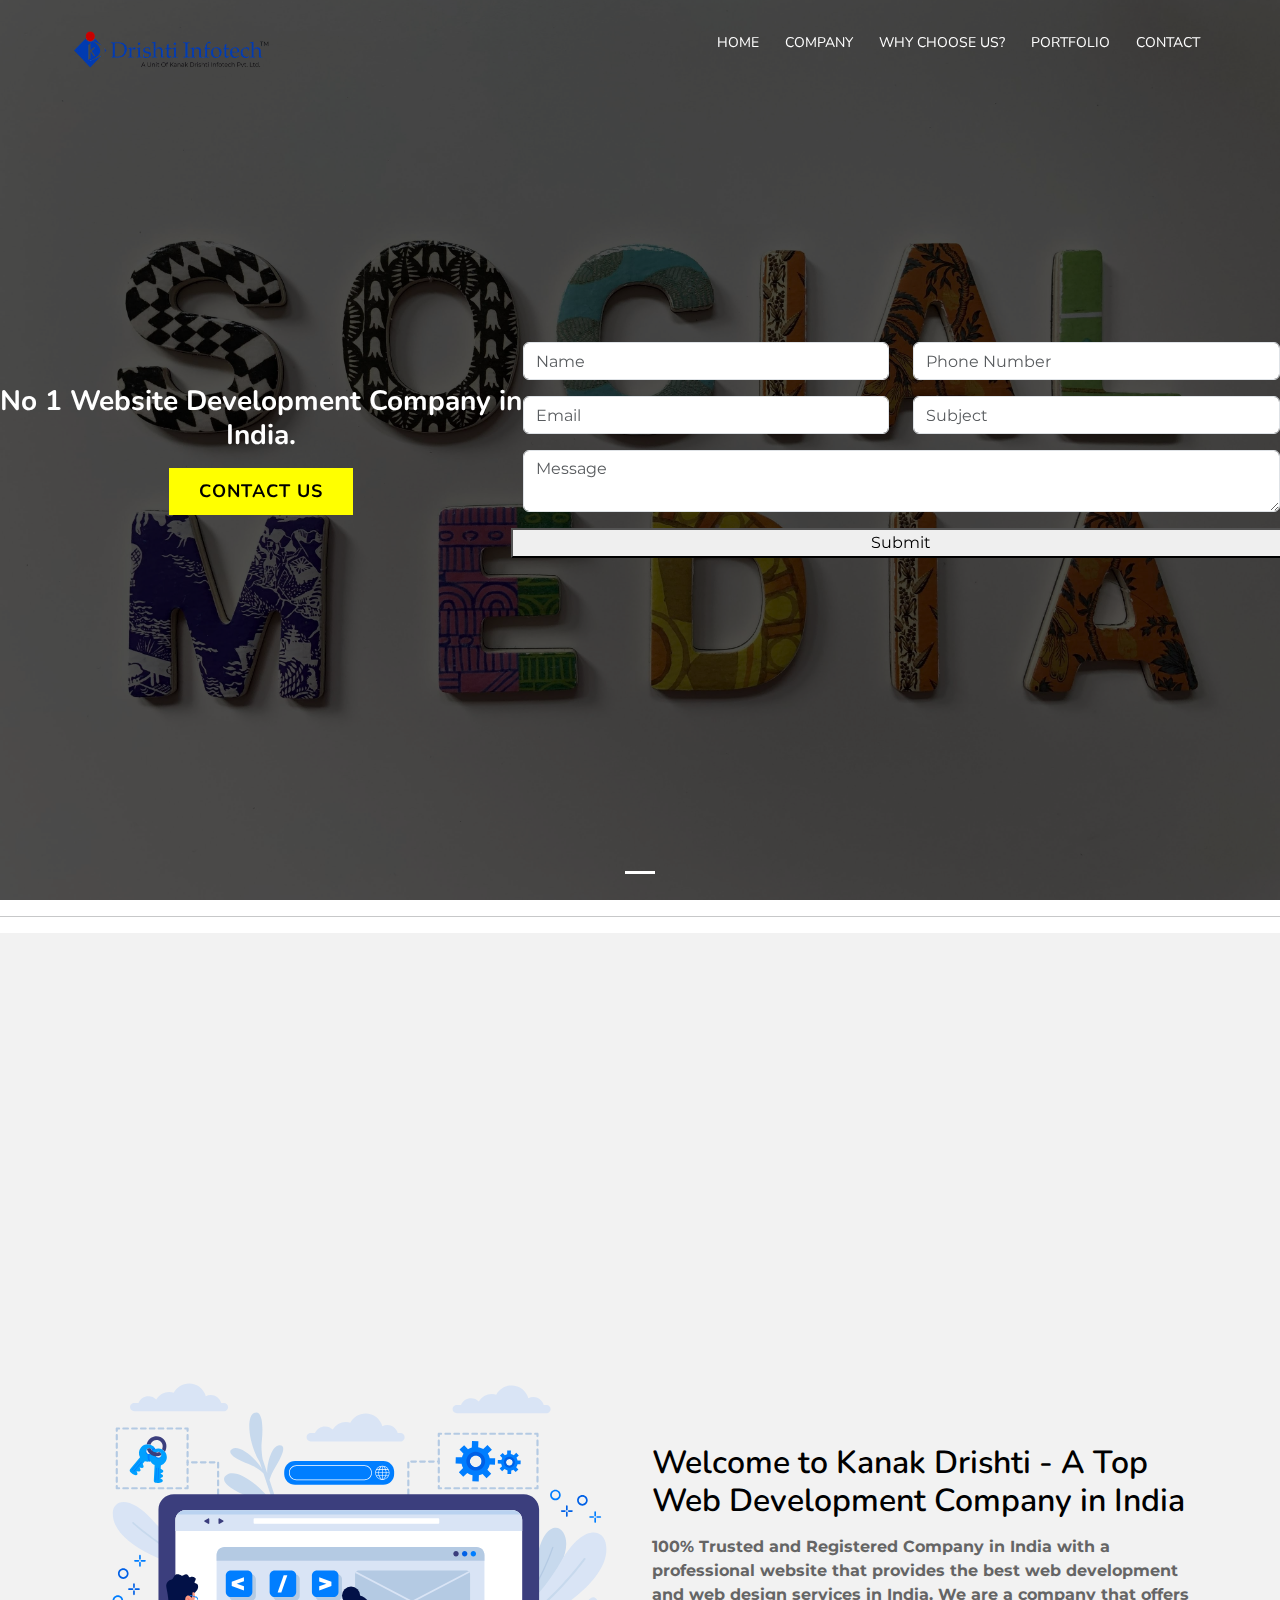
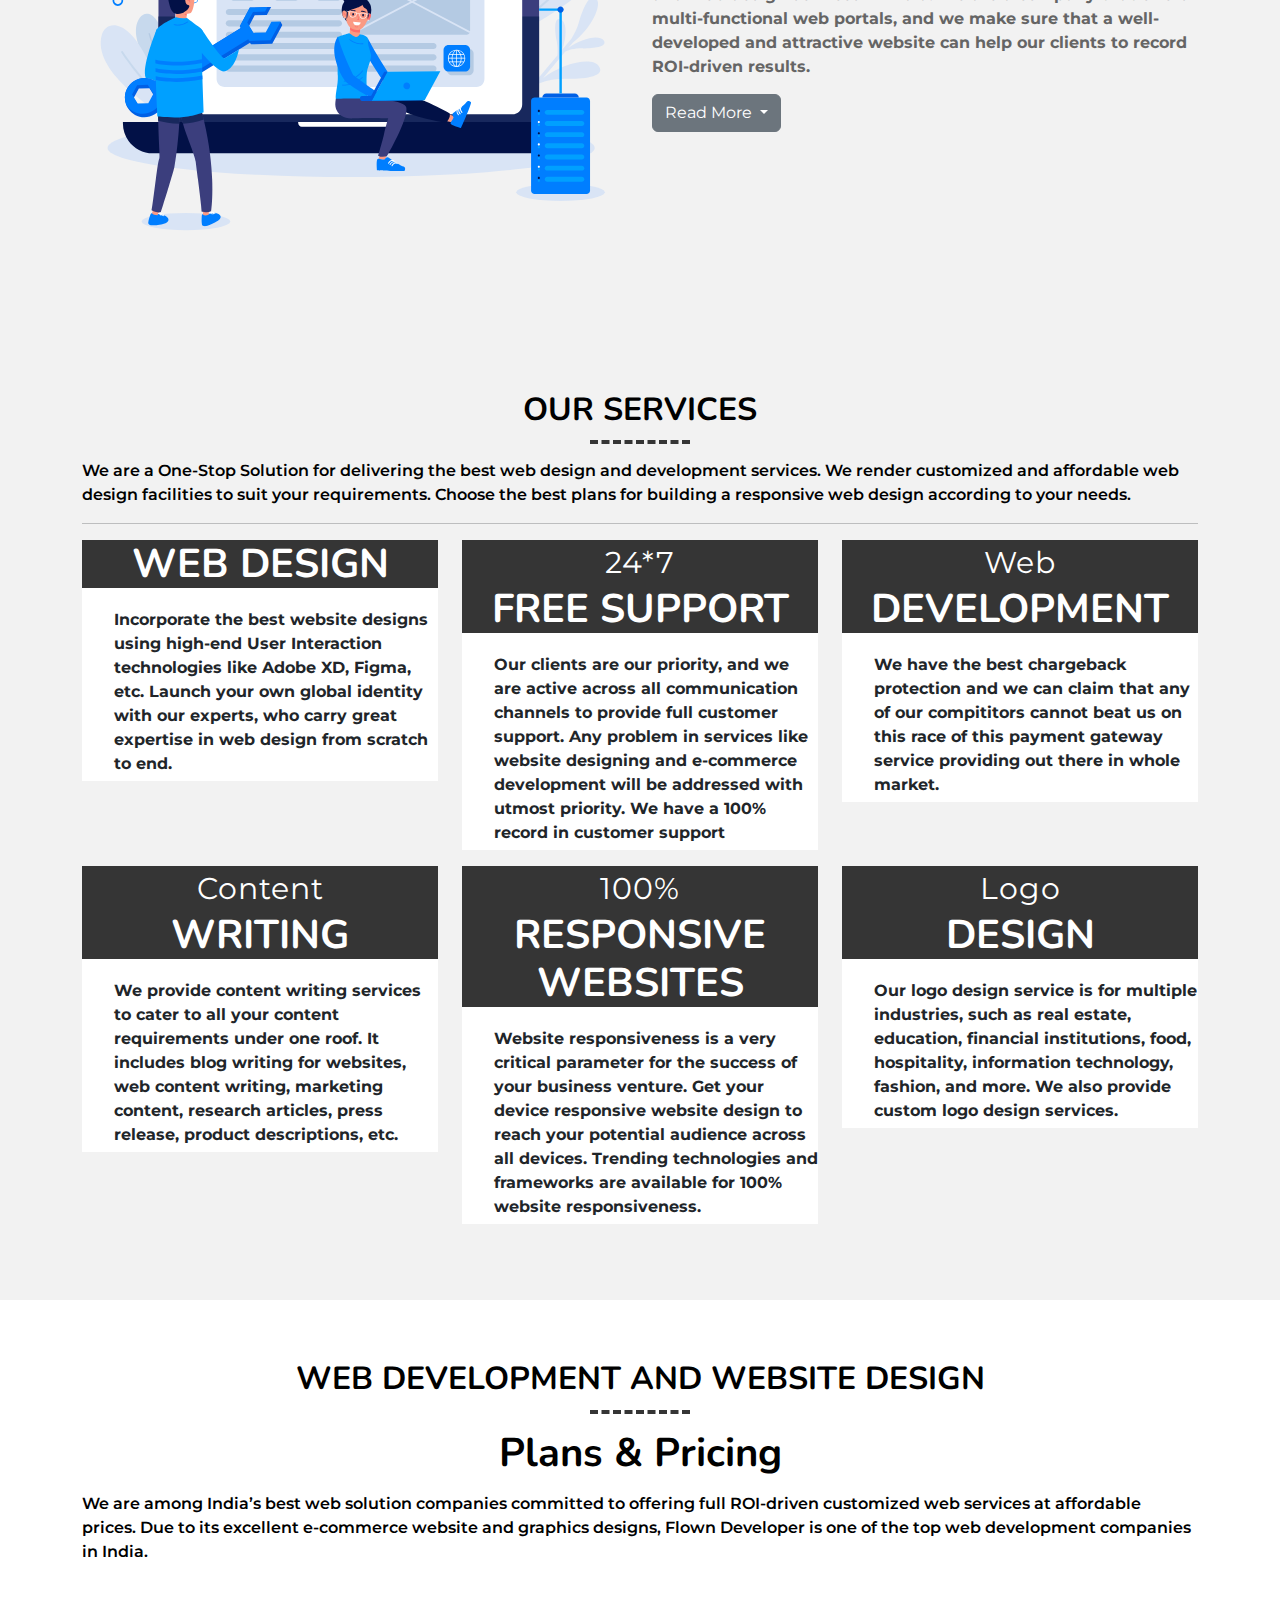
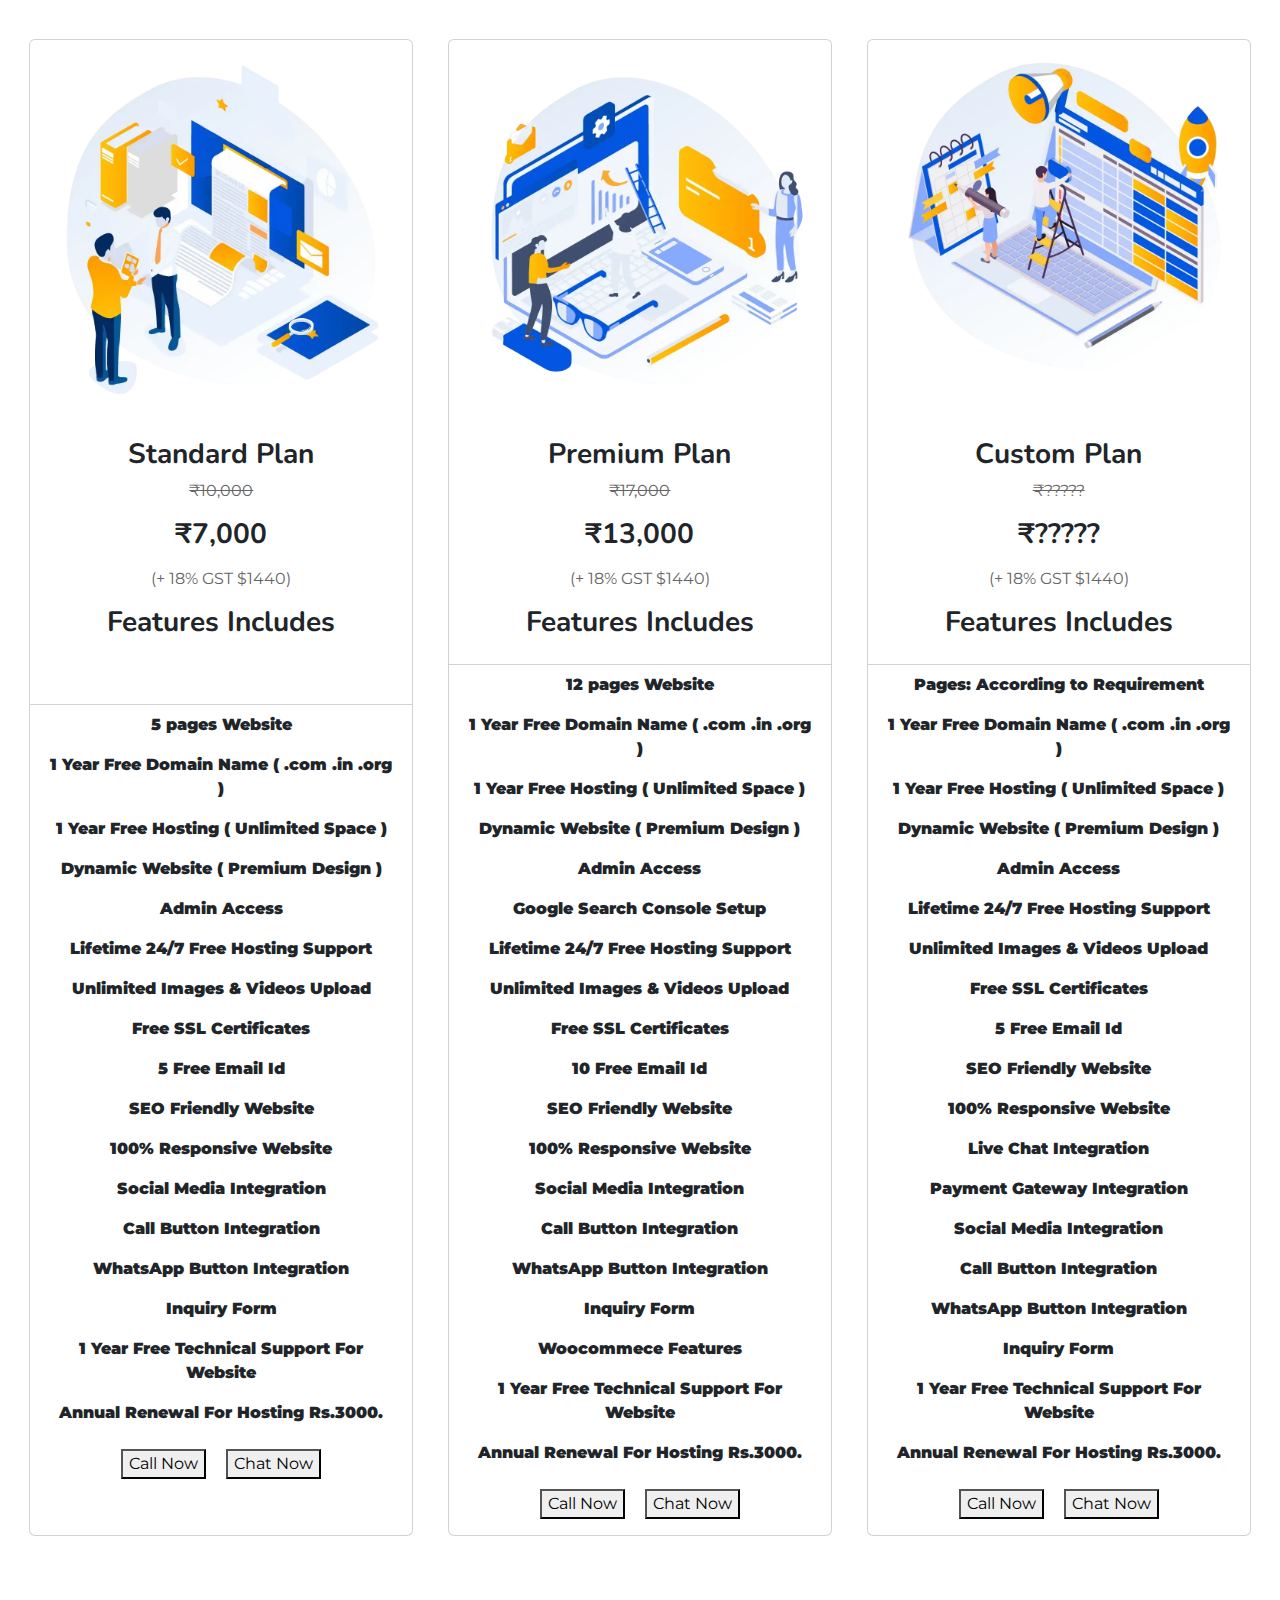
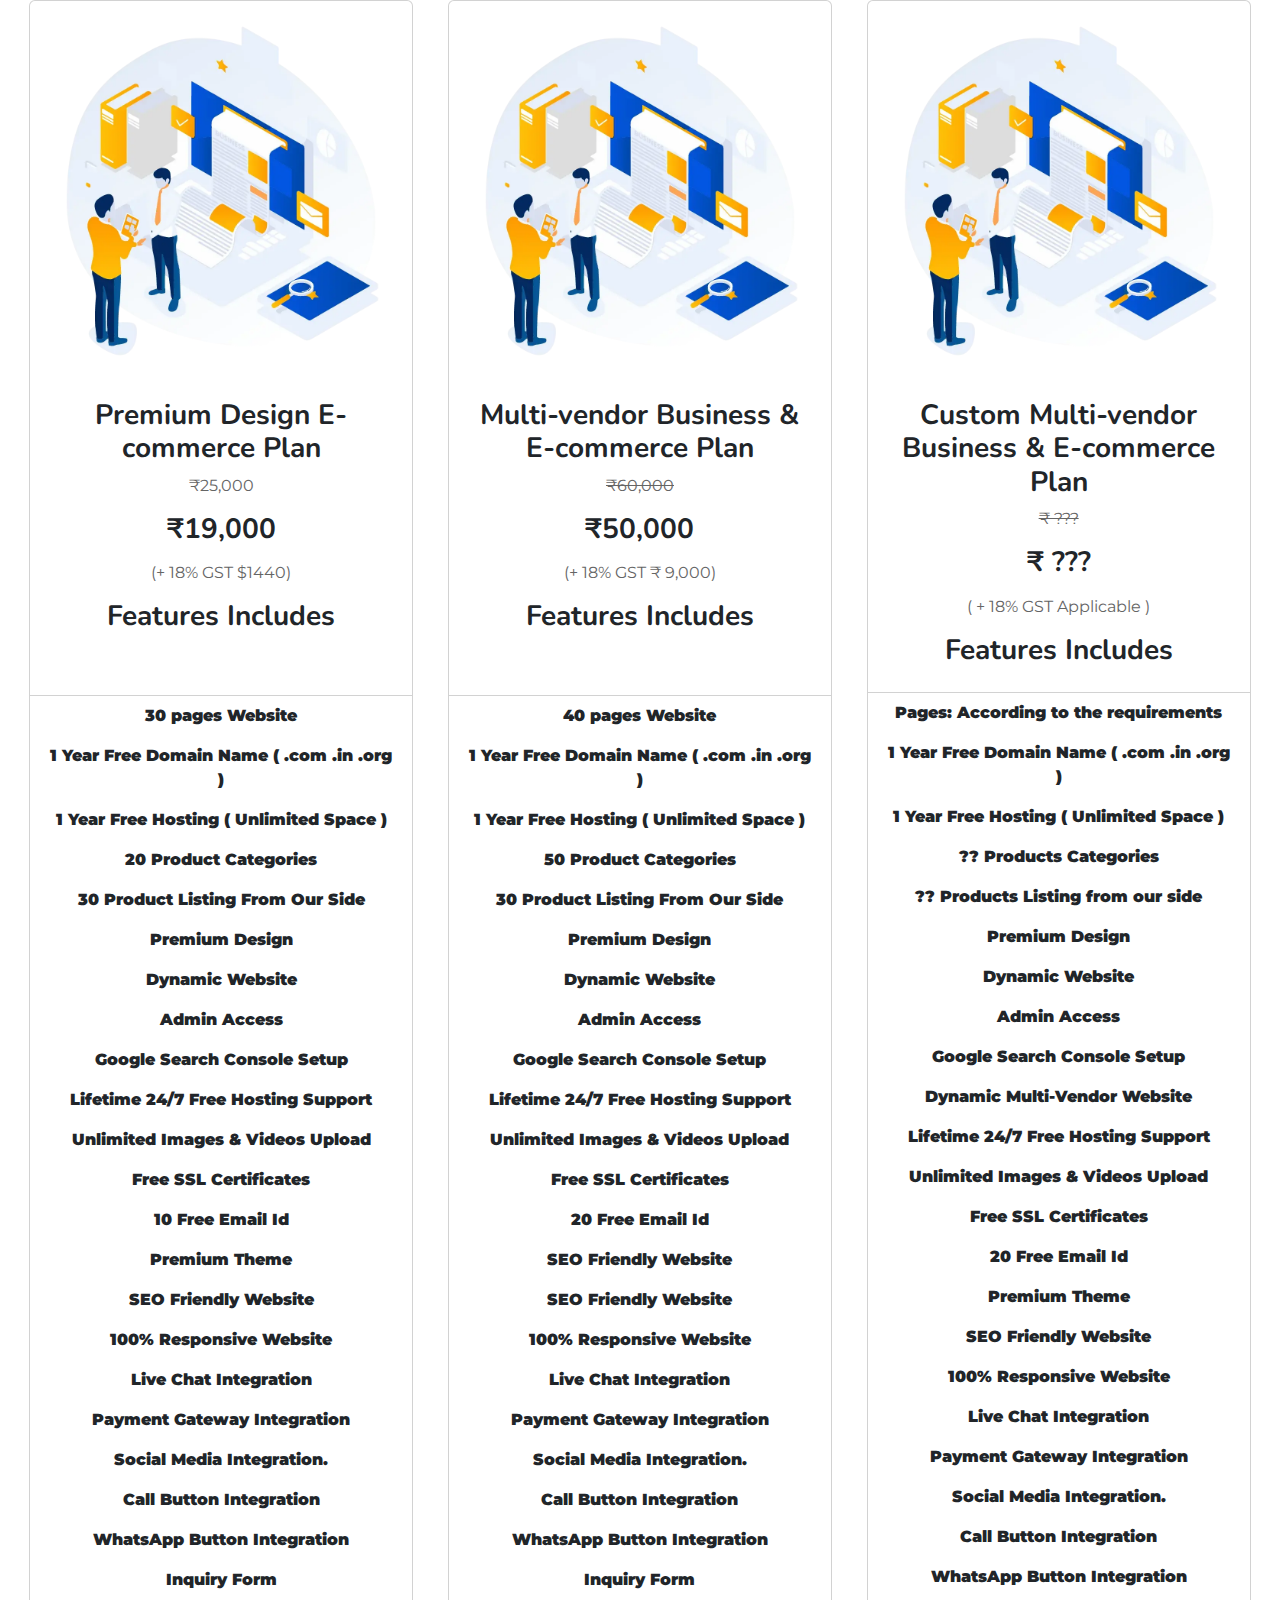
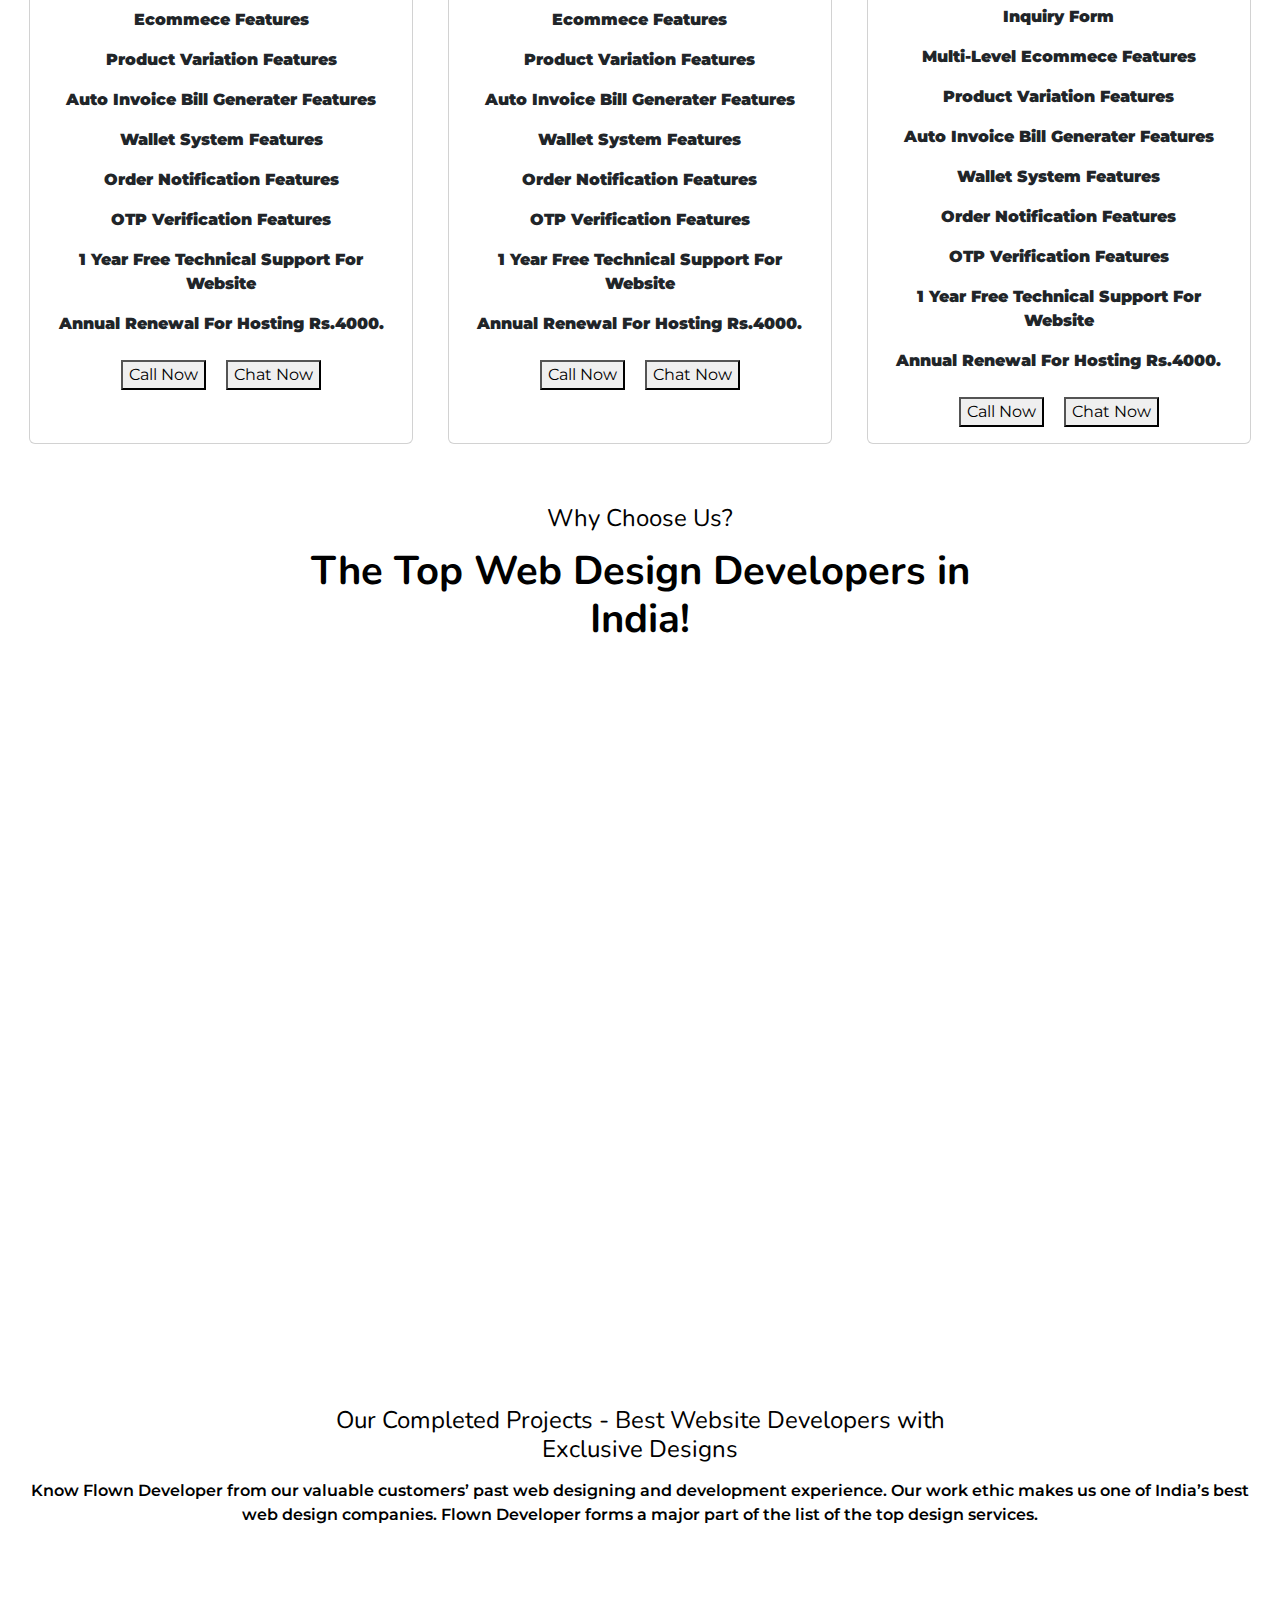
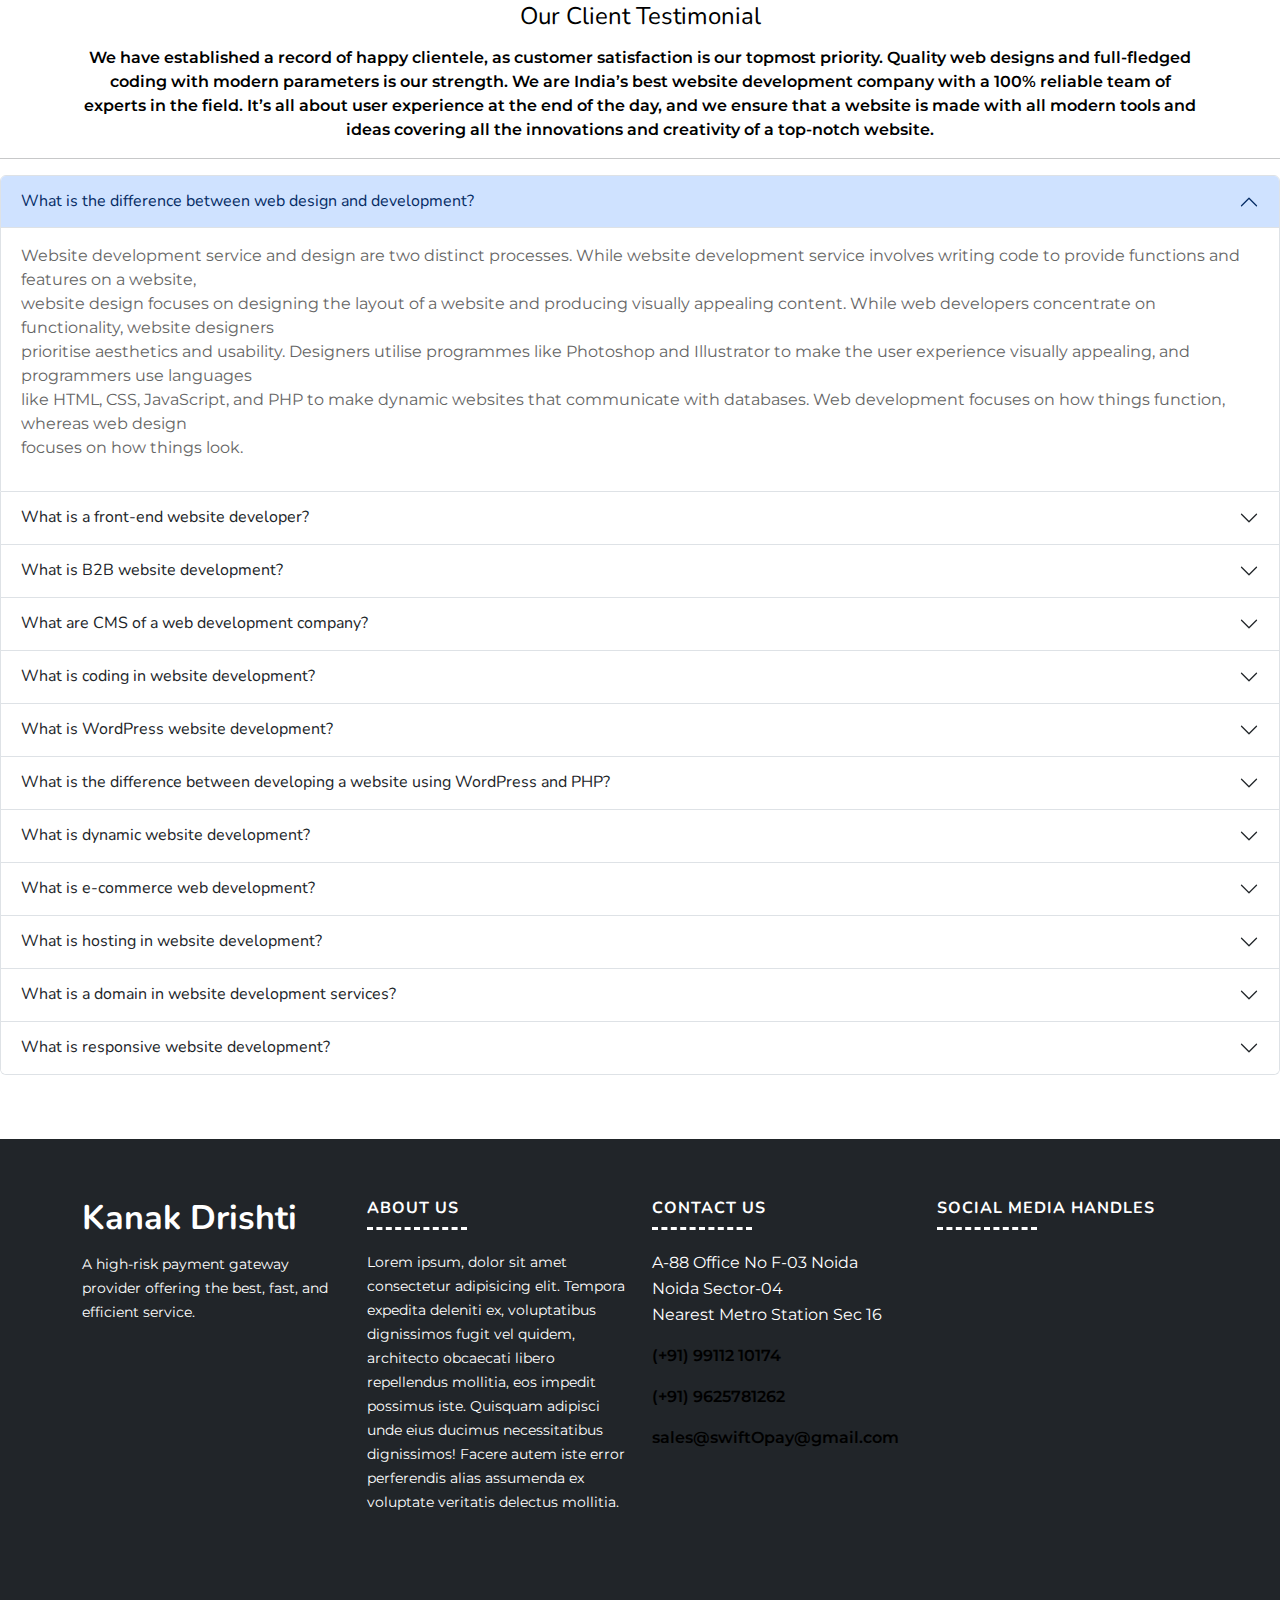
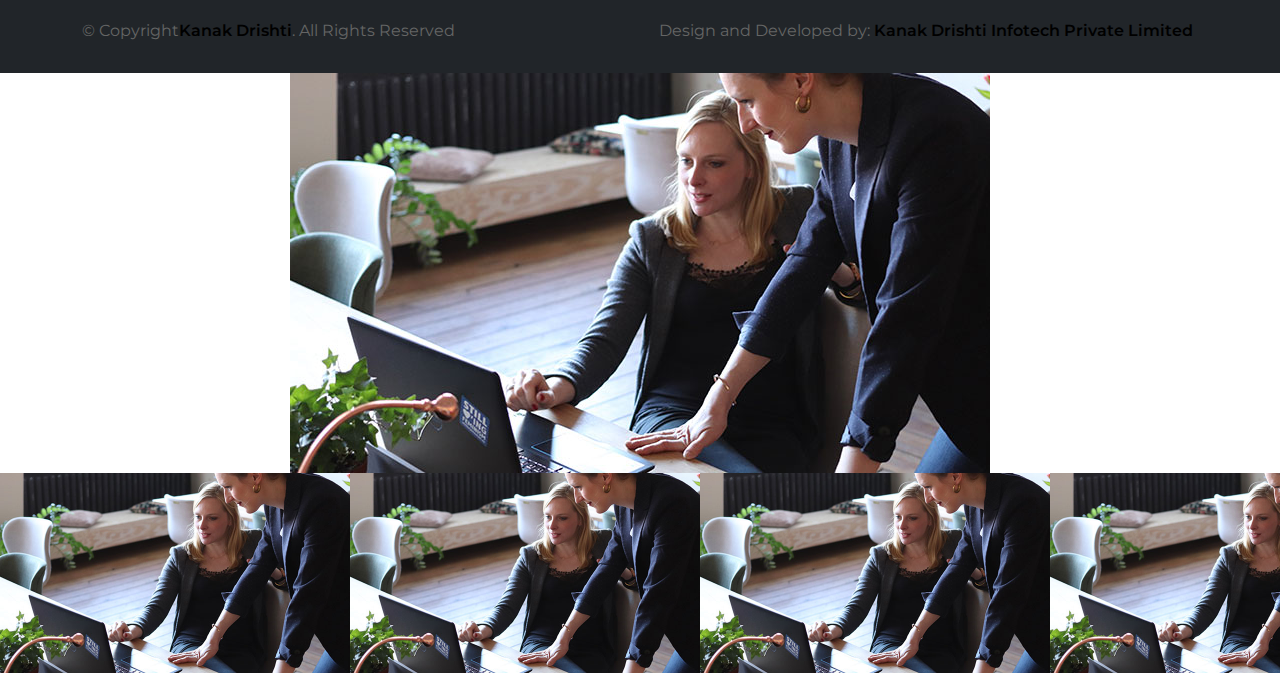
<file: index.html>
<!DOCTYPE html>
<html lang="en">

<head>
    <meta charset="utf-8" />
    <title>Kanak Drishti </title>
    <meta content="width=device-width, initial-scale=1.0" name="viewport" />
    <meta content="" name="keywords" />
    <meta content="" name="description" />

    <!-- Favicons -->
    <!-- <link href="img/SWIFT.png" rel="icon" /> -->
    <!-- <link rel="shortcut icon" href="img/favicon.ico" type="image/x-icon"> -->

    <!-- Google Fonts -->
    <link href="https://fonts.googleapis.com/css?family=Montserrat:200,300|Nunito:400,700&display=swap"
        rel="stylesheet" />

    <!-- Bootstrap CSS File -->
    <link href="vendor/bootstrap/css/bootstrap.min.css" rel="stylesheet" />
    <link href="https://cdn.jsdelivr.net/npm/bootstrap@5.3.3/dist/css/bootstrap.min.css" rel="stylesheet"
        integrity="sha384-QWTKZyjpPEjISv5WaRU9OFeRpok6YctnYmDr5pNlyT2bRjXh0JMhjY6hW+ALEwIH" crossorigin="anonymous">

    <!-- Vendor CSS Files -->
    <link href="vendor/ionicons/css/ionicons.min.css" rel="stylesheet" />
    <link href="vendor/owlcarousel/assets/owl.carousel.min.css" rel="stylesheet" />
    <link href="vendor/lightbox/css/lightbox.min.css" rel="stylesheet" />

    <!-- Main Stylesheet -->
    <link href="css/style.css" rel="stylesheet" />
    <link rel="stylesheet" href="https://unpkg.com/aos@next/dist/aos.css" />
    <link rel="stylesheet" href="https://cdnjs.cloudflare.com/ajax/libs/font-awesome/6.6.0/css/all.min.css" integrity="sha512-Kc323vGBEqzTmouAECnVceyQqyqdsSiqLQISBL29aUW4U/M7pSPA/gEUZQqv1cwx4OnYxTxve5UMg5GT6L4JJg==" crossorigin="anonymous" referrerpolicy="no-referrer" />

</head>

<body>
    <!-- Header Section Start -->
    <header class="header">
        <div class="container-fluid">
            <div class="logo pull-left">
                <img src="img/Untitled_design__3_-removebg-preview.png" height="40px" width="200px" alt="">
                <!-- <h1><a href="index.html">LOGO HERE</a></h1> -->
                <!-- <a href="#"><img src="#" alt="" title="" style="height: 180px; width: 223px; margin: -50px; padding-bottom: 50px; justify-content: center;" /></a> -->
            </div>

            <nav id="nav-menu-container">
                <ul class="nav-menu">
                    <li class="menu"><a href="index.html">Home</a></li>
                    <li><a href="company.html">Company</a></li>
                    <li><a href="whychooseus.html">Why Choose Us?</a></li>
                    <li><a href="portfolio.html">Portfolio</a></li>
                    <li><a href="contact.html">Contact</a></li>
                </ul>
            </nav>
        </div>
    </header>
    <!-- Header Section End -->

    <!-- Slider Section Start-->
    <div data-aos="">
        <section class="slider">
            <div class="slider-container">
                <div id="carousel" class="carousel slide carousel-fade" data-ride="carousel">
                    <ol class="carousel-indicators"></ol>

                    <div class="carousel-inner" role="listbox">
                        <div class="carousel-item active">
                            <div class="carousel-background">
                                <img src="img/merakist-CNbRsQj8mHQ-unsplash.jpg" alt="">
                            </div>
                            <div class="carousel-container justify-content-around">
                                <div class="carousel-content">
                                    <!-- <h2 class="title fade-in" style="color: yellow;">No 1 Website Development Company in India</h2> -->
                                    <h3>
                                        No 1 Website Development Company in India.
                                    </h3>
                                    <a href="#" class="btn-get-started">Contact Us</a>
                                </div>
                                <form class="form-1" action="#" method="post">

                                    <div class="row as_appointment_form">

                                        <div class="col-lg-6 col-md-6 col-sm-12">
                                            <div class="form-group">
                                                <input type="text" name="fname" id="fname" value="" placeholder="Name"
                                                    class="form-control" required>
                                            </div>
                                            <div class="form-group">
                                                <input type="email" name="fmail" id="fmail" value="" placeholder="Email"
                                                    class="form-control" required>
                                            </div>

                                        </div>
                                        <div class="col-lg-6 col-md-6 col-sm-12">
                                            <div class="form-group">
                                                <input id="fphone" name="fphone" pattern="[0-9]*"
                                                    oninvalid="setCustomValidity('Please enter only number')"
                                                    onChange="try{setCustomValidity('')}catch(e){}" type="text" required
                                                    placeholder="Phone Number" class="form-control">
                                            </div>
                                            <div class="form-group">
                                                <input type="text" name="fsubject" id="fsubject" value=""
                                                    placeholder="Subject" class="form-control">
                                            </div>
                                        </div>

                                        <div class="col-lg-12 col-md-12 col-sm-12">
                                            <div class="form-group">
                                                <textarea name="fmessage" class="form-control" placeholder="Message"
                                                    id="fmessage"></textarea>
                                            </div>
                                        </div>
                                        <button class="as_btn">Submit</button>
                                    </div>
                                </form>
                            </div>
                        </div>
                    </div>
        </section>
    </div>

    <!-- Slider Section End-->
    <hr />

    <!-- Cards
     ======================================= -->
    <section class="pricing">
        <div data-aos="flip-left">
            <div class="container">
                <div class="row">
                    <div class="col-md-4 cards-11">
                        <div class="price-content">
                            <div class="price-plan">
                                <p class="price-title"></p>
                                <h2 class="price-amount">Web Design</h2>
                                <p>& Development</p>
                            </div>
                            <div>
                                <img class="digi" src="img/ux.svg" height="100px" alt="" srcset="">
                            </div>
                        </div>
                    </div>
                    <div class="col-md-4 cards-11">
                        <div class="price-content">
                            <div class="price-plan">
                                <!-- <p class="price-title">Speedwise</p> -->
                                <h2 class="price-amount">E-Commerce</h2>
                                <p>Websites</p>
                            </div>
                            <img class="digi" src="img/ecommerce.svg" height="100px" alt="" srcset="">
                        </div>
                    </div>
                    <div class="col-md-4 cards-11">
                        <div class="price-content">
                            <div class="price-plan">
                                <!-- <p class="price-title">Cost</p> -->
                                <h6 class="price-amount">Cost Effective</h6>
                                <p>Web Solution</p>
                            </div>
                            <img class="digi" src="img/ecommerce.svg" height="100px" alt="" srcset="">
                        </div>
                    </div>
                </div>
            </div>
        </div>

    </section>


    <!-- Welcome Section Start-->
    <section class="about">
        <div class="container">
            <div class="row align-items-center about-row">
                <div class="col-md-6">
                    <img src="img/5569517_2889111.svg" alt="" class="img-fluid" />
                </div>
                <div class="col-md-6">
                    <h2 class="title" style="color: yellow;"><a href="#">Welcome to Kanak Drishti - A Top Web
                            Development Company in India</a></h2>
                    <p class="fw-bold">
                        100% Trusted and Registered Company in India with a professional website that provides the best
                        web development and web design services in India. We are a company that offers multi-functional
                        web portals, and we make sure that a well-developed and attractive website can help our clients
                        to record ROI-driven results.
                    </p>
                    <div class="dropdown">
                        <a class="btn btn-secondary dropdown-toggle" href="#" role="button" data-bs-toggle="dropdown"
                            aria-expanded="false">
                            Read More
                        </a>

                        <p class="dropdown-menu">
                            Flown Developer is among the top 10 Web design and Web Development companies in India in
                            2022. It laid its foundations in 2017. Our experts are highly experienced in delivering
                            websites that are easy to use, visually appealing and accessible to a wide range of devices.
                            Avail one of the top web utilities the company provides as we tend to pull the audience that
                            is genuinely mesmerized by your layout, web design ideas, graphics, and images to the site’s
                            typography. We have successfully delivered to 100+ clients and are one of the most reliable
                            web designing companies in India that transforms the online brand image of any business or
                            startup. We believe in creating a high-quality website which will help our clients thrive in
                            the industry. A professional website designing company in India which offers custom web and
                            affordable web services with an aim to create the best ROI-driven mechanism for clients. We
                            are a web design and development company in India that completes websites within budget and
                            delivers before deadlines.

                            A capable web design firm can assist you in creating a website that is user-friendly, search
                            engine optimised, and visually beautiful. We are the best website design company in India,
                            you can rely on us for a leading website design. A leading web development agency will help
                            you develop a result-oriented web design with a wide range of web graphics, innovative
                            ideas, and core strategic design work. We are your one-stop shop for creating a potential
                            website for your business and provide development solutions with end-to-end services. A
                            professional company in India providing aryston web solutions that enables a website to be
                            compatible with all the modern tools to ensure that all the web pages have a high load speed
                            and caters to all the needs of the users.
                        </p>
                    </div>
                </div>
            </div>
        </div>
    </section>

    <!--Pricing Section start-->
    <section class="pricing">
        <div class="container">
            <header class="section-header">
                <h3 style="color: black">Our Services</h3>
            </header>
            <p style="color: black; font-weight: 600;">
                We are a One-Stop Solution for delivering the best web design and development services. We render
                customized and affordable web design facilities to suit your requirements. Choose the best plans for
                building a responsive web design according to your needs.
            </p>
            <hr>
            <div class="row">
                <div class="col-md-4 cards-11">
                    <div class="price-content">
                        <div class="price-plan">
                            <!-- <p class="price-title">24X7</p> -->
                            <h2 class="price-amount">Web Design</h2>
                        </div>
                        <ul class="price-details">
                            <li>
                                <strong>Incorporate the best website designs using high-end User Interaction
                                    technologies like Adobe XD, Figma, etc. Launch your own global identity with our
                                    experts, who carry great expertise in web design from scratch to end.</strong>
                            </li>
                        </ul>
                    </div>
                </div>
                <div class="col-md-4 cards-11">
                    <div class="price-content">
                        <div class="price-plan">
                            <p class="price-title">24*7</p>
                            <h2 class="price-amount"> Free Support</h2>
                        </div>
                        <ul class="price-details">
                            <li>
                                <strong>Our clients are our priority, and we are active across all communication
                                    channels to provide full customer support. Any problem in services like website
                                    designing and e-commerce development will be addressed with utmost priority. We have
                                    a 100% record in customer support
                                </strong>
                            </li>
                        </ul>
                    </div>
                </div>
                <div class="col-md-4 cards-11">
                    <div class="price-content">
                        <div class="price-plan">
                            <p class="price-title">Web</p>
                            <h2 class="price-amount">Development</h2>
                        </div>
                        <ul class="price-details">
                            <li>
                                <strong>We have the best chargeback protection and we can claim
                                    that any of our compititors cannot beat us on this race of
                                    this payment gateway service providing out there in whole
                                    market. <br /></strong>
                            </li>
                        </ul>
                    </div>
                </div>
                <div class="col-md-4 cards-11">
                    <div class="price-content">
                        <div class="price-plan">
                            <p class="price-title">Content</p>
                            <h2 class="price-amount">Writing</h2>
                        </div>
                        <ul class="price-details">
                            <li>
                                <strong>We provide content writing services to cater to all your content requirements
                                    under one roof. It includes blog writing for websites, web content writing,
                                    marketing content, research articles, press release, product descriptions, etc.
                                </strong>
                            </li>
                        </ul>
                    </div>
                </div>
                <div class="col-md-4 cards-11">
                    <div class="price-content">
                        <div class="price-plan">
                            <p class="price-title">100%</p>
                            <h2 class="price-amount">Responsive Websites</h2>
                        </div>
                        <ul class="price-details">
                            <li>
                                <strong>Website responsiveness is a very critical parameter for the success of your
                                    business venture. Get your device responsive website design to reach your potential
                                    audience across all devices. Trending technologies and frameworks are available for
                                    100% website responsiveness.</strong>
                            </li>
                        </ul>
                    </div>
                </div>
                <div class="col-md-4 cards-11">
                    <div class="price-content">
                        <div class="price-plan">
                            <p class="price-title">Logo</p>
                            <h2 class="price-amount">Design</h2>
                        </div>
                        <ul class="price-details">
                            <li>
                                <strong>Our logo design service is for multiple industries, such as real estate,
                                    education, financial institutions, food, hospitality, information technology,
                                    fashion, and more. We also provide custom logo design services.</strong>
                            </li>
                        </ul>
                    </div>
                </div>
            </div>
        </div>
    </section>
    <!--Pricing Section End-->


    <!-- Skills Section Start-->
    <section class="skills">
        <div class="container">
            <header class="section-header">
                <h3 style="color: black;">Web Development and Website Design</h3>
                <h1 style="color: black; text-align: center;">Plans & Pricing</h1>
            </header>
            <p style="color: black; font-weight: 600;">
                We are among India’s best web solution companies committed to offering full ROI-driven customized
                web services at affordable prices. Due to its excellent e-commerce website and graphics designs,
                Flown Developer is one of the top web development companies in India.
            </p>
        </div>
    </section>
    <!-- Skills Section End-->
    <div class="container-fluid d-flex text-center justify-content-around">
        <div class="card" style="width: 24rem;">
            <img src="img/pricing 1.webp" class="card-img-top" alt="...">
            <div class="card-body">
                <h3 class="card-title">Standard Plan</h3>
                <p style="text-decoration: line-through;">₹10,000</p>
                <h3 class="text-dark">₹7,000</h3>
                <p>(+ 18% GST $1440)</p>
                <h3 class="card-title">Features Includes</h3>
            </div>
            <ul class="list-group list-group-flush text-align-start prices_plan">
                <li class="list-group-item">5 pages Website</li>
                <li class="list-group-item">1 Year Free Domain Name ( .com .in .org )</li>
                <li class="list-group-item">1 Year Free Hosting ( Unlimited Space )</li>
                <li class="list-group-item">Dynamic Website ( Premium Design )</li>
                <li class="list-group-item">Admin Access</li>
                <li class="list-group-item">Lifetime 24/7 Free Hosting Support</li>
                <li class="list-group-item">Unlimited Images & Videos Upload</li>
                <li class="list-group-item">Free SSL Certificates</li>
                <li class="list-group-item">5 Free Email Id</li>
                <li class="list-group-item">SEO Friendly Website</li>
                <li class="list-group-item">100% Responsive Website</li>
                <!-- <li class="list-group-item">Live Chat Integration</li> -->
                <!-- <li class="list-group-item">Payment Gateway Integration</li> -->
                <li class="list-group-item">Social Media Integration</li>
                <li class="list-group-item">Call Button Integration</li>
                <li class="list-group-item">WhatsApp Button Integration</li>
                <li class="list-group-item">Inquiry Form</li>
                <li class="list-group-item">1 Year Free Technical Support For Website</li>
                <li class="list-group-item">Annual Renewal For Hosting Rs.3000.</li>
            </ul>
            <div class="card-body">
                <a href="tel:+917011518537" target="_blank" class="card-link"><button>Call Now</button></a>
                <a href="https://api.whatsapp.com/send?phone=+9170115 18537&amp;text=Hi" target="_blank" class="card-link"><button>Chat Now</button></a>
            </div>
        </div>
        <div class="card" style="width: 24rem;">
            <img src="img/pricing 2.webp" class="card-img-top" alt="...">
            <div class="card-body">
                <h3 class="card-title">Premium Plan</h3>
                <p style="text-decoration: line-through;">₹17,000</p>
                <h3 class="text-dark">₹13,000</h3>
                <p>(+ 18% GST $1440)</p>
                <h3 class="card-title">Features Includes</h3>
            </div>
            <ul class="list-group list-group-flush text-align-start prices_plan">
                <li class="list-group-item">12 pages Website</li>
                <li class="list-group-item">1 Year Free Domain Name ( .com .in .org )</li>
                <li class="list-group-item">1 Year Free Hosting ( Unlimited Space )</li>
                <li class="list-group-item">Dynamic Website ( Premium Design )</li>
                <li class="list-group-item">Admin Access​</li>
                <li class="list-group-item">Google Search Console Setup</li>
                <li class="list-group-item">Lifetime 24/7 Free Hosting Support</li>
                <li class="list-group-item">Unlimited Images & Videos Upload</li>
                <li class="list-group-item">Free SSL Certificates</li>
                <li class="list-group-item">10 Free Email Id</li>
                <li class="list-group-item">SEO Friendly Website</li>
                <li class="list-group-item">100% Responsive Website</li>
                <!-- <li class="list-group-item">Live Chat Integration</li> -->
                <!-- <li class="list-group-item">Payment Gateway Integration</li> -->
                <li class="list-group-item">Social Media Integration</li>
                <li class="list-group-item">Call Button Integration</li>
                <li class="list-group-item">WhatsApp Button Integration</li>
                <li class="list-group-item">Inquiry Form</li>
                <li class="list-group-item">Woocommece Features</li>
                <li class="list-group-item">1 Year Free Technical Support For Website</li>
                <li class="list-group-item">Annual Renewal For Hosting Rs.3000.</li>
            </ul>
            <div class="card-body">
                <a href="tel:+917011518537" target="_blank" class="card-link"><button>Call Now</button></a>
                <a href="https://api.whatsapp.com/send?phone=+9170115 18537&amp;text=Hi" target="_blank" class="card-link"><button>Chat Now</button></a>
            </div>
        </div>
        <div class="card" style="width: 24rem;">
            <img src="img/pricing 3.webp" class="card-img-top" alt="...">
            <div class="card-body">
                <h3 class="card-title">Custom Plan</h3>
                <p style="text-decoration: line-through;">₹?????</p>
                <h3 class="text-dark">₹?????</h3>
                <p>(+ 18% GST $1440)</p>
                <h3 class="card-title">Features Includes</h3>
            </div>
            <ul class="list-group list-group-flush text-align-start prices_plan">
                <li class="list-group-item">Pages: According to Requirement</li>
                <li class="list-group-item">1 Year Free Domain Name ( .com .in .org )</li>
                <li class="list-group-item">1 Year Free Hosting ( Unlimited Space )</li>
                <li class="list-group-item">Dynamic Website ( Premium Design )</li>
                <li class="list-group-item">Admin Access</li>
                <li class="list-group-item">Lifetime 24/7 Free Hosting Support</li>
                <li class="list-group-item">Unlimited Images & Videos Upload</li>
                <li class="list-group-item">Free SSL Certificates</li>
                <li class="list-group-item">5 Free Email Id</li>
                <li class="list-group-item">SEO Friendly Website</li>
                <li class="list-group-item">100% Responsive Website</li>
                <li class="list-group-item">Live Chat Integration</li>
                <li class="list-group-item">Payment Gateway Integration</li>
                <li class="list-group-item">Social Media Integration</li>
                <li class="list-group-item">Call Button Integration</li>
                <li class="list-group-item">WhatsApp Button Integration</li>
                <li class="list-group-item">Inquiry Form</li>
                <li class="list-group-item">1 Year Free Technical Support For Website</li>
                <li class="list-group-item">Annual Renewal For Hosting Rs.3000.</li>
            </ul>
            <div class="card-body">
                <a href="tel:+917011518537" target="_blank" class="card-link"><button>Call Now</button></a>
                <a href="https://api.whatsapp.com/send?phone=+9170115 18537&amp;text=Hi" target="_blank" class="card-link"><button>Chat Now</button></a>
            </div>
        </div>
    </div>


    <div class="container-fluid d-flex text-center justify-content-around" style="margin-top: 5%;">
        <div class="card" style="width: 24rem;">
            <img src="img/pricing 1.webp" class="card-img-top" alt="...">
            <div class="card-body">
                <h3 class="card-title">Premium Design E-commerce Plan</h3>
                <p style="text-decoration:line-through fw ;">₹25,000</p>
                <h3 class="text-dark">₹19,000</h3>
                <p>(+ 18% GST $1440)</p>
                <h3 class="card-title">Features Includes</h3>
            </div>
            <ul class="list-group list-group-flush text-align-start  prices_plan">
                <li class="list-group-item">30 pages Website</li>
                <li class="list-group-item">1 Year Free Domain Name ( .com .in .org )</li>
                <li class="list-group-item">1 Year Free Hosting ( Unlimited Space )</li>
                <li class="list-group-item">20 Product Categories</li>
                <li class="list-group-item">30 Product Listing From Our Side</li>
                <li class="list-group-item">Premium Design</li>
                <li class="list-group-item">Dynamic Website</li>
                <li class="list-group-item">Admin Access​</li>
                <li class="list-group-item">Google Search Console Setup</li>
                <li class="list-group-item">Lifetime 24/7 Free Hosting Support</li>
                <li class="list-group-item">Unlimited Images & Videos Upload</li>
                <li class="list-group-item">Free SSL Certificates</li>
                <li class="list-group-item">10 Free Email Id</li>
                <li class="list-group-item">Premium Theme</li>
                <li class="list-group-item">SEO Friendly Website</li>
                <li class="list-group-item">100% Responsive Website</li>
                <li class="list-group-item">Live Chat Integration</li>
                <li class="list-group-item">Payment Gateway Integration</li>
                <li class="list-group-item">Social Media Integration.</li>
                <li class="list-group-item">Call Button Integration</li>
                <li class="list-group-item">WhatsApp Button Integration</li>
                <li class="list-group-item">Inquiry Form</li>
                <li class="list-group-item">Ecommece Features</li>
                <li class="list-group-item">Product Variation Features</li>
                <li class="list-group-item">Auto Invoice Bill Generater Features</li>
                <li class="list-group-item">Wallet System Features</li>
                <li class="list-group-item">Order Notification Features</li>
                <li class="list-group-item">OTP Verification Features</li>
                <li class="list-group-item">1 Year Free Technical Support For Website</li>
                <li class="list-group-item">Annual Renewal For Hosting Rs.4000.</li>
            </ul>
            <div class="card-body">
                <a href="tel:+917011518537" target="_blank" class="card-link"><button>Call Now</button></a>
                <a href="https://api.whatsapp.com/send?phone=+9170115 18537&amp;text=Hi" target="_blank" class="card-link"><button>Chat Now</button></a>
            </div>
        </div>

        <div class="card" style="width: 24rem;">
            <img src="img/pricing 1.webp" class="card-img-top" alt="...">
            <div class="card-body">
                <h3 class="card-title">Multi-vendor Business & E-commerce Plan</h3>
                <p style="text-decoration: line-through;">₹60,000</p>
                <h3 class="text-dark">₹50,000</h3>
                <p>(+ 18% GST ₹ 9,000)</p>
                <h3 class="card-title">Features Includes</h3>
            </div>
            <ul class="list-group list-group-flush text-align-start  prices_plan">
                <li class="list-group-item">40 pages Website</li>
                <li class="list-group-item">1 Year Free Domain Name ( .com .in .org )</li>
                <li class="list-group-item">1 Year Free Hosting ( Unlimited Space )</li>
                <li class="list-group-item">50 Product Categories</li>
                <li class="list-group-item">30 Product Listing From Our Side</li>
                <li class="list-group-item">Premium Design</li>
                <li class="list-group-item">Dynamic Website</li>
                <li class="list-group-item">Admin Access​</li>
                <li class="list-group-item">Google Search Console Setup</li>
                <li class="list-group-item">Lifetime 24/7 Free Hosting Support</li>
                <li class="list-group-item">Unlimited Images & Videos Upload</li>
                <li class="list-group-item">Free SSL Certificates</li>
                <li class="list-group-item">20 Free Email Id</li>
                <li class="list-group-item">SEO Friendly Website
                </li>
                <li class="list-group-item">SEO Friendly Website</li>
                <li class="list-group-item">100% Responsive Website</li>
                <li class="list-group-item">Live Chat Integration</li>
                <li class="list-group-item">Payment Gateway Integration</li>
                <li class="list-group-item">Social Media Integration.</li>
                <li class="list-group-item">Call Button Integration</li>
                <li class="list-group-item">WhatsApp Button Integration</li>
                <li class="list-group-item">Inquiry Form</li>
                <li class="list-group-item">Ecommece Features</li>
                <li class="list-group-item">Product Variation Features</li>
                <li class="list-group-item">Auto Invoice Bill Generater Features</li>
                <li class="list-group-item">Wallet System Features</li>
                <li class="list-group-item">Order Notification Features</li>
                <li class="list-group-item">OTP Verification Features</li>
                <li class="list-group-item">1 Year Free Technical Support For Website</li>
                <li class="list-group-item">Annual Renewal For Hosting Rs.4000.</li>
            </ul>
            <div class="card-body">
                <a href="tel:+917011518537" target="_blank" class="card-link"><button>Call Now</button></a>
                <a href="https://api.whatsapp.com/send?phone=+9170115 18537&amp;text=Hi" target="_blank" class="card-link"><button>Chat Now</button></a>
            </div>
        </div>




        <div class="card" style="width: 24rem;">
            <img src="img/pricing 1.webp" class="card-img-top" alt="...">
            <div class="card-body ">
                <h3 class="card-title">Custom Multi-vendor Business & E-commerce Plan</h3>
                <p style="text-decoration: line-through;">₹ ???
                </p>
                <h3 class="text-dark">₹ ???
                </h3>
                <p>( + 18% GST Applicable )
                </p>
                <h3 class="card-title">Features Includes</h3>
            </div>
            <ul class="list-group list-group-flush text-align-start prices_plan">
                <li class="list-group-item">
                    Pages: According to the requirements</li>
                <li class="list-group-item">1 Year Free Domain Name ( .com .in .org )</li>
                <li class="list-group-item">1 Year Free Hosting ( Unlimited Space )</li>
                <li class="list-group-item">?? Products Categories
                </li>
                <li class="list-group-item">?? Products Listing from our side</li>
                <li class="list-group-item">Premium Design</li>
                <li class="list-group-item">Dynamic Website</li>
                <li class="list-group-item">Admin Access​</li>
                <li class="list-group-item">Google Search Console Setup</li>
                <li class="list-group-item">Dynamic Multi-Vendor Website</li>
                <li class="list-group-item">Lifetime 24/7 Free Hosting Support</li>
                <li class="list-group-item">Unlimited Images & Videos Upload</li>
                <li class="list-group-item">Free SSL Certificates</li>
                <li class="list-group-item">20 Free Email Id</li>
                <li class="list-group-item">Premium Theme</li>
                <li class="list-group-item">SEO Friendly Website</li>
                <li class="list-group-item">100% Responsive Website</li>
                <li class="list-group-item">Live Chat Integration</li>
                <li class="list-group-item">Payment Gateway Integration</li>
                <li class="list-group-item">Social Media Integration.</li>
                <li class="list-group-item">Call Button Integration</li>
                <li class="list-group-item">WhatsApp Button Integration</li>
                <li class="list-group-item">Inquiry Form</li>
                <li class="list-group-item">Multi-Level Ecommece Features</li>
                <li class="list-group-item">Product Variation Features</li>
                <li class="list-group-item">Auto Invoice Bill Generater Features</li>
                <li class="list-group-item">Wallet System Features</li>
                <li class="list-group-item">Order Notification Features</li>
                <li class="list-group-item">OTP Verification Features</li>
                <li class="list-group-item">1 Year Free Technical Support For Website</li>
                <li class="list-group-item">Annual Renewal For Hosting Rs.4000.</li>
            </ul>
            <div class="card-body">
                <a href="tel:+917011518537" target="_blank" class="card-link"><button>Call Now</button></a>
                <a href="https://api.whatsapp.com/send?phone=+9170115 18537&amp;text=Hi" target="_blank" class="card-link"><button>Chat Now</button></a>
            </div>
        </div>
    </div>

    <!-- why Choose Us
         ======================================= -->
    <section class="skills">
        <div class="container">
            <header class="section-header">
                <h4 style="color: black; text-align: center;">Why Choose Us?</h4>
                <h1 style="color: black; text-align: center;">The Top Web Design Developers in India!</h1>
            </header>
        </div>
    </section>
    <div data-aos="zoom-in-down">
        <div class="container d-flex justify-content-around  mb-5 ">


            <div class="card" style="width: 18rem;">
                <img class="card-img-top icons_card" src="img/gallery 1.svg" alt="Card image cap">
                <div class="card-body">
                    <p class="card-text fw-bolder">1 Year Free Domain/Hosting </p>
                </div>
            </div>

            <div class="card" style="width: 18rem;">
                <img class="card-img-top  icons_card" src="img/gallery 2.svg" alt="Card image cap">
                <div class="card-body">
                    <p class="card-text fw-bolder">Dynamic Websites with attractive web designs</p>
                </div>
            </div>

            <div class="card text-center text-center" style="width: 18rem;">
                <img class="card-img-top  text-center icons_card" src="img/gallery 3.svg" alt="Card image cap">
                <div class="card-body">
                    <p class="card-text fw-bolder">Our design and development services are pocket friendly – Starting from ₹
                        7,999/- Only (18% GST applicable)</p>
                </div>
            </div>
        </div>
    </div>




    <div data-aos="zoom-in-down">
        <div class="container d-flex justify-content-around ">


            <div class="card" style="width: 18rem;">
                <img class="card-img-top " id=" icons_card" src="img/gallery 4.svg" height="150rem"
                    alt="Card image cap">
                <div class="card-body">
                    <p class="card-text fw-bolder">Project delivery on time with proper analysis and development of a schedule for
                        project completion.</p>
                </div>
            </div>

            <div class="card" style="width: 18rem;">
                <img class="card-img-top  icons_card" src="img/gallery 5.svg" alt="Card image cap">
                <div class="card-body">
                    <p class="card-text fw-bolder">High-end services with 100% expert assistance and a wide range of modern tools
                        and parameters.</p>
                </div>
            </div>

            <div class="card text-center text-center" style="width: 18rem;">
                <img class="card-img-top  text-center icons_card" src="img/gallery 6.svg" alt="Card image cap">
                <div class="card-body">
                    <p class="card-text fw-bolder">24*7 Hours call support </p>
                </div>
            </div>
        </div>
    </div>



    <section class="skills">
        <div class="container-fluid">
            <header class="section-header">
                <h4 style="color: black; text-align: center; font-size: 800;">Our Completed Projects - Best Website Developers with
                    Exclusive Designs</h4>
            </header>
            <p style="color: black; text-align: center; font-weight: 600;">Know Flown Developer from our valuable customers’ past web
                designing and development experience. Our work ethic makes us one of India’s best web design
                companies. Flown Developer forms a major part of the list of the top design services.</p>
        </div>
    </section>

    <section>
        <div class="container">
            <header>
                <h4 style="color: black; text-align: center;">Our Client Testimonial</h4>
                <p style="color: black; text-align: center; font-weight: 600;">We have established a record of happy clientele, as
                    customer satisfaction is our topmost priority. Quality web designs and full-fledged coding with
                    modern parameters is our strength. We are India’s best website development company with a 100%
                    reliable team of experts in the field. It’s all about user experience at the end of the day, and we
                    ensure that a website is made with all modern tools and ideas covering all the innovations and
                    creativity of a top-notch website.</p>
            </header>
        </div>
    </section>
    <hr>


    <!-- Dropdown
         ======================================== -->
    <div class="dropdown d-flex justify-content-center" style="margin-bottom:  5%;">
        <div class="accordion" id="accordionExample">
            <div class="accordion-item">
                <h2 class="accordion-header">
                    <button class="accordion-button" type="button" data-bs-toggle="collapse"
                        data-bs-target="#collapseOne" aria-expanded="true" aria-controls="collapseOne">
                        What is the difference between web design and development?
                    </button>
                </h2>
                <div id="collapseOne" class="accordion-collapse collapse show" data-bs-parent="#accordionExample">
                    <div class="accordion-body">
                        <p>Website development service and design are two distinct processes. While website development
                            service involves writing code to provide functions and features on a website, <br>website
                            design focuses on designing the layout of a website and producing visually appealing
                            content. While web developers concentrate on functionality, website designers <br>prioritise
                            aesthetics and usability. Designers utilise programmes like Photoshop and Illustrator to
                            make the user experience visually appealing, and programmers use languages <br>like HTML,
                            CSS, JavaScript, and PHP to make dynamic websites that communicate with databases. Web
                            development focuses on how things function, whereas web design<br> focuses on how things
                            look.</p>

                    </div>
                </div>
            </div>
            <div class="accordion-item">
                <h2 class="accordion-header">
                    <button class="accordion-button collapsed" type="button" data-bs-toggle="collapse"
                        data-bs-target="#collapseTwo" aria-expanded="false" aria-controls="collapseTwo">
                        What is a front-end website developer?
                    </button>
                </h2>
                <div id="collapseTwo" class="accordion-collapse collapse" data-bs-parent="#accordionExample">
                    <div class="accordion-body">
                        A front-end developer in a good development agency has the primary duty to make sure that users
                        of the website can easily interact with the page. They accomplish this by combining
                        <br>programming, design, and technology to code a website’s aesthetic and take care of
                        debugging. The part of websites and online applications that users actually view and interact
                        with is <br>built by front-end developers. Using web languages like HTML, CSS, and JavaScript, a
                        front-end developer develops websites and applications that people can access and utilise.
                    </div>
                </div>
            </div>
            <div class="accordion-item">
                <h2 class="accordion-header">
                    <button class="accordion-button collapsed" type="button" data-bs-toggle="collapse"
                        data-bs-target="#collapseThree" aria-expanded="false" aria-controls="collapseThree">
                        What is B2B website development?
                    </button>
                </h2>
                <div id="collapseThree" class="accordion-collapse collapse" data-bs-parent="#accordionExample">
                    <div class="accordion-body">
                        <strong>This is the third item's accordion body.</strong> It is hidden by default, until the
                        collapse plugin adds the appropriate classes that we use to style each element. These classes
                        control the overall appearance, as well as the showing and hiding via CSS transitions. You can
                        modify any of this with custom CSS or overriding our default variables. It's also worth noting
                        that just about any HTML can go within the <code>.accordion-body</code>, though the transition
                        does limit overflow.
                    </div>
                </div>
            </div>
            <div class="accordion-item">
                <h2 class="accordion-header">
                    <button class="accordion-button collapsed" type="button" data-bs-toggle="collapse"
                        data-bs-target="#collapsefour" aria-expanded="false" aria-controls="collapsefour">
                        What are CMS of a web development company?
                    </button>
                </h2>
                <div id="collapsefour" class="accordion-collapse collapse" data-bs-parent="#accordionExample">
                    <div class="accordion-body">
                        As it enables users to manage the information that displays on their website without needing to
                        know HTML code, a Content Management System (CMS) is a potent tool for website development.
                        Without any technical expertise, a user can easily update the material, change layouts and
                        design elements, add new pages and categories, and do much more with CMS software. This is a
                        fantastic method for anyone with no technical knowledge to be in charge of all the many elements
                        of their website. There are many different CMS systems available, from straightforward
                        template-based solutions to more intricate ones requiring substantial system administration or
                        utilising databases. Your individual needs will determine the option you select.
                    </div>
                </div>
            </div>
            <div class="accordion-item">
                <h2 class="accordion-header">
                    <button class="accordion-button collapsed" type="button" data-bs-toggle="collapse"
                        data-bs-target="#collapsefive" aria-expanded="false" aria-controls="collapsefive">
                        What is coding in website development?
                    </button>
                </h2>
                <div id="collapsefive" class="accordion-collapse collapse" data-bs-parent="#accordionExample">
                    <div class="accordion-body">
                        Coding is a significant part of website development, which involves programming languages like
                        HTML, CSS and JavaScript. It defines how the website will look and function. Coding helps create
                        webpages that are organized and easy to read. The code also provides instructions to the browser
                        so it knows how to display the content on the page. Code is written by developers who take into
                        account aesthetics, usability, accessibility and other design principles when crafting websites.
                        Without coding, websites would not be able to provide users with an easy-to-navigate interface
                        or include rich functionalities such as animations, interactivity or dynamic elements like
                        search bars and forms. Coding is a vital part of website development as it facilitates
                        structuring content in a way that makes sense for users and works as intended when accessed from
                        multiple devices and web browsers.
                    </div>
                </div>
            </div>
            <div class="accordion-item">
                <h2 class="accordion-header">
                    <button class="accordion-button collapsed" type="button" data-bs-toggle="collapse"
                        data-bs-target="#collapseSex" aria-expanded="false" aria-controls="collapseSex">
                        What is WordPress website development?
                    </button>
                </h2>
                <div id="collapseSex" class="accordion-collapse collapse" data-bs-parent="#accordionExample">
                    <div class="accordion-body">
                        The process of developing a website using the well-liked content management system WordPress is
                        known as WordPress website development. This includes planning the layout, creating unique
                        plugins and functionality, including external services and APIs, and speed and
                        performance-enhancing optimization including custom software development. WordPress is a
                        user-friendly platform that enables developers to build remarkable websites in less time than it
                        would take to design a conventional website, from straightforward landing pages to substantial
                        e-commerce websites. Without having any coding experience, site owners may easily and quickly
                        add functionality by using established themes and plugins. WordPress is perfect for companies
                        trying to expand their web presence because of its clean codebase and simple customization
                        options.
                    </div>
                </div>
            </div>
            <div class="accordion-item">
                <h2 class="accordion-header">
                    <button class="accordion-button collapsed" type="button" data-bs-toggle="collapse"
                        data-bs-target="#collapseSeven" aria-expanded="false" aria-controls="collapseSeven">
                        What is the difference between developing a website using WordPress and PHP?
                    </button>
                </h2>
                <div id="collapseSeven" class="accordion-collapse collapse" data-bs-parent="#accordionExample">
                    <div class="accordion-body">
                        WordPress and PHP are both tools that can be used to create websites. PHP is a scripting
                        language that helps with the backend coding of websites, whereas WordPress is a content
                        management system, or CMS, that enables easy setup and customization of websites. You’re
                        generally limited to using pre-made themes and templates while using WordPress to build
                        websites. As a result, building a customised website quickly is comparatively easy. On the other
                        hand, building a website with PHP demands more technical expertise but gives you more creative
                        freedom because you have more control over the website’s appearance. Furthermore, PHP is a
                        server-side coding language, making it simple to create features like user login and database
                        access. WordPress, however, is still widely used due to its low cost and high availability of
                        support.
                    </div>
                </div>
            </div>
            <div class="accordion-item">
                <h2 class="accordion-header">
                    <button class="accordion-button collapsed" type="button" data-bs-toggle="collapse"
                        data-bs-target="#collapseEight" aria-expanded="false" aria-controls="collapseEight">
                        What is dynamic website development?
                    </button>
                </h2>
                <div id="collapseEight" class="accordion-collapse collapse" data-bs-parent="#accordionExample">
                    <div class="accordion-body">
                        Dynamic website development is the process of creating a website that utilizes web technologies
                        to generate content in response to user interaction. This interaction can come from either the
                        server or the client side, which provides a way for developers to create websites that are
                        tailored to each user based on their preferences and interactions. Dynamic websites are more
                        flexible, powerful, and interactive than static websites, as they can react to changes in data
                        and provide real-time feedback on user interactions. Dynamic website development requires
                        specific programming languages, frameworks, libraries and databases, but they offer
                        multi-functionality and extensibility that allows them to be adapted for many different uses. By
                        coding in such a way that the application pulls data from external sources, dynamic websites are
                        capable of delivering tailored content responses for each user.
                    </div>
                </div>
            </div>
            <div class="accordion-item">
                <h2 class="accordion-header">
                    <button class="accordion-button collapsed" type="button" data-bs-toggle="collapse"
                        data-bs-target="#collapseNine" aria-expanded="false" aria-controls="collapseNine">
                        What is e-commerce web development?
                    </button>
                </h2>
                <div id="collapseNine" class="accordion-collapse collapse" data-bs-parent="#accordionExample">
                    <div class="accordion-body">
                        Online store creation and management are processes involved in e-commerce web development
                        services. It entails developing a company website that enables clients to purchase goods and
                        services. Web design, e-commerce-specific coding languages, customer experience optimization,
                        payment processing, sales analytics, and marketing strategies are all skills needed for this
                        kind of development. To ensure that the website ranks higher in organic search results, search
                        engine optimization (SEO) techniques must also be understood while developing an e-commerce
                        website. Businesses can access an entirely new market with a well-designed e-commerce website
                        that can produce significant revenue streams.
                    </div>
                </div>
            </div>
            <div class="accordion-item">
                <h2 class="accordion-header">
                    <button class="accordion-button collapsed" type="button" data-bs-toggle="collapse"
                        data-bs-target="#collapseTen" aria-expanded="false" aria-controls="collapseTen">
                        What is hosting in website development?
                    </button>
                </h2>
                <div id="collapseTen" class="accordion-collapse collapse" data-bs-parent="#accordionExample">
                    <div class="accordion-body">
                        The process of providing space, services, and technology necessary for a website to be visible
                        on the Internet is known as hosting in the context of website development. In order to establish
                        an online presence, entails renting a domain name or web server, buying SSL certificates, and
                        configuring the web server. Additionally, it necessitates obtaining hosting space from a web
                        host firm, registering the domain name with ICANN, and frequently updating the DNS settings of
                        the domain to properly redirect traffic from the provider’s network to the user’s own website.
                        Users can publish, maintain, and guarantee the accessibility of their websites for all visitors
                        through hosting. Accessible, secure, durable, and well-performing websites are all benefits of
                        good hosting.
                    </div>
                </div>
            </div>
            <div class="accordion-item">
                <h2 class="accordion-header">
                    <button class="accordion-button collapsed" type="button" data-bs-toggle="collapse"
                        data-bs-target="#collapseEleven" aria-expanded="false" aria-controls="collapseEleven">
                        What is a domain in website development services?
                    </button>
                </h2>
                <div id="collapseEleven" class="accordion-collapse collapse" data-bs-parent="#accordionExample">
                    <div class="accordion-body">
                        A domain is an internet address that is used to identify and find a website as it is being
                        developed. It normally consists of two components, one of which is a top-level domain like.com
                        or.org and the other of which is the name of the website. In order to register a domain, you
                        must first purchase it from a registrar, who will then provide you with continuing services like
                        DNS hosting, email forwarding, and renewal notifications. Registrars charge different prices for
                        domain name registration and renewal, but it’s typically not very expensive. Any successful web
                        development project requires domain ownership because it gives you control over where your
                        content is housed and what services you can use to maintain your online presence.
                    </div>
                </div>
            </div>
            <div class="accordion-item">
                <h2 class="accordion-header">
                    <button class="accordion-button collapsed" type="button" data-bs-toggle="collapse"
                        data-bs-target="#collapseTwelve" aria-expanded="false" aria-controls="collapseTwelve">
                        What is responsive website development?
                    </button>
                </h2>
                <div id="collapseTwelve" class="accordion-collapse collapse" data-bs-parent="#accordionExample">
                    <div class="accordion-body">
                        The goal of responsive website development is to create top web solutions that can adjust to
                        various screen sizes, devices, browsers, and platforms. HTML5 and CSS3 are often used in
                        responsive web designing to enable a webpage’s layout and content to adapt to the particular
                        device it is being viewed on. Additionally, scalable features like graphics and different media
                        types are used in this kind of web design so that the contents can be tailored to each device.
                        By guaranteeing that all links, buttons, forms, and other features operate on all devices,
                        responsive website development also enables developers to create dynamic mobile experiences for
                        users.
                    </div>
                </div>
            </div>
        </div>
    </div>
    </div>
    </div>
    <!-- Footer Start -->
    <footer class="footer bg-dark">
        <div class="footer-top bg-dark" style="color: aliceblue;">
            <div class="container">
                <div class="row">
                    <div class="col-lg-3 col-md-6 footer-info">
                        <h3>Kanak Drishti</h3>
                        <p>
                            A high-risk payment gateway provider offering the best, fast, and efficient service.
                        </p>
                    </div>

                    <!-- About Us -->
                    <div class="col-lg-3 col-md-6 footer-info">
                        <h4>About Us</h4>
                        <p>
                            Lorem ipsum, dolor sit amet consectetur adipisicing elit. Tempora expedita deleniti ex,
                            voluptatibus dignissimos fugit vel quidem, architecto obcaecati libero repellendus mollitia,
                            eos impedit possimus iste. Quisquam adipisci unde eius ducimus necessitatibus dignissimos!
                            Facere autem iste error perferendis alias assumenda ex voluptate veritatis delectus
                            mollitia.
                        </p>
                    </div>

                    <!-- Contact Us -->
                    <div class="col-lg-3 col-md-6 footer-contact">
                        <h4>Contact Us</h4>
                        <p>
                            A-88 Office No F-03 Noida <br />
                            Noida Sector-04 <br />
                            Nearest Metro Station Sec 16<br />
                        <p class="phone-number"><a href="tel:+91 9435039944">(+91) 99112 10174</a>
                        </p>
                        <p class="phone-number"><a href="tel:+91 9625781262">(+91) 9625781262</a>
                        </p>
                        <p><a href="#">sales@swiftOpay@gmail.com</a></p>
                    </div>

                    <!-- Location -->
                    <div class="col-lg-3 col-md-6 footer-newsletter">
                        <h4>Social Media Handles</h4>
                        <iframe
                            src="https://www.google.com/maps/embed?pb=!1m18!1m12!1m3!1d3503.6978110692357!2d77.31476267495475!3d28.57883568651815!2m3!1f0!2f0!3f0!3m2!1i1024!2i768!4f13.1!3m3!1m2!1s0x390ce45ba58c7bab%3A0xc78e00666f40574c!2sNoida%20Sector%2016%20Metro%20Station%2C%20Block%20A%2C%20Noida%20Sector%203%2C%20Noida%2C%20Uttar%20Pradesh%20201301!5e0!3m2!1sen!2sin!4v1720264985478!5m2!1sen!2sin"
                            width="220" height="250" style="border:0;" allowfullscreen="" loading="lazy"
                            referrerpolicy="no-referrer-when-downgrade"></iframe>
                    </div>
                </div>
            </div>
        </div>
        <div class="container">
            <div class="copyright left-end">
                &copy; Copyright <a href="#">Kanak Drishti</a>. All Rights Reserved<br />
                <div class="container-right-end">
                    &nbsp;&nbsp; &nbsp; &nbsp; &nbsp; &nbsp; &nbsp; &nbsp; &nbsp; &nbsp;
                    &nbsp; &nbsp; &nbsp; &nbsp; &nbsp; &nbsp; &nbsp; &nbsp; &nbsp;
                    &nbsp; &nbsp; &nbsp; &nbsp; &nbsp; &nbsp; &nbsp; Design and
                    Developed by:
                    <a href="https://www.kanakdrishtiinfo.com/" target="_blank">Kanak Drishti Infotech Private Limited</a>
                </div>
            </div>
        </div>
    </footer>
    <section>
        <div class="text-center">
            <img src="img/about-mission.jpg" alt="">
        </div>
        <div>
            <div class="gallery">
                <div>
                    <img src="img/about-mission.jpg" alt="">
                </div>
                <div>
                    <img src="img/about-mission.jpg" alt="">
                </div>
                <div>
                    <img src="img/about-mission.jpg" alt="">
                </div>
                <div>
                    <img src="img/about-mission.jpg" alt="">
                </div>
            </div>
        </div>
    </section>
    <!-- Footer End -->

    <a href="https://wa.me/917011518537?text=urlencodedtext" target="_blank" class="back-to-top"><i class="fa-brands fa-whatsapp"></i></a>

    <!-- Vendor JS Files -->
    <script src="vendor/jquery/jquery.min.js"></script>
    <script src="vendor/jquery/jquery-migrate.min.js"></script>
    <script src="vendor/bootstrap/js/bootstrap.bundle.min.js"></script>
    <script src="vendor/easing/easing.min.js"></script>
    <script src="vendor/superfish/hoverIntent.js"></script>
    <script src="vendor/superfish/superfish.min.js"></script>
    <script src="vendor/waypoints/waypoints.min.js"></script>
    <script src="vendor/touchSwipe/jquery.touchSwipe.min.js"></script>
    <script src="vendor/counterup/counterup.min.js"></script>
    <script src="vendor/owlcarousel/owl.carousel.min.js"></script>
    <script src="vendor/isotope/isotope.pkgd.min.js"></script>
    <script src="vendor/lightbox/js/lightbox.min.js"></script>
    <!-- Main Javascript File -->
    <script>document.addEventListener("DOMContentLoaded", function () {
            document.querySelector(".fade-in").classList.add("visible");
        });
    </script>
    <script src="js/main.js"></script>
    <script src="https://cdn.jsdelivr.net/npm/bootstrap@5.3.3/dist/js/bootstrap.bundle.min.js"
        integrity="sha384-YvpcrYf0tY3lHB60NNkmXc5s9fDVZLESaAA55NDzOxhy9GkcIdslK1eN7N6jIeHz"
        crossorigin="anonymous"></script>
    <script src="https://unpkg.com/aos@next/dist/aos.js"></script>
    <script>
        AOS.init(2);
    </script>
</body>

</html>
</file>
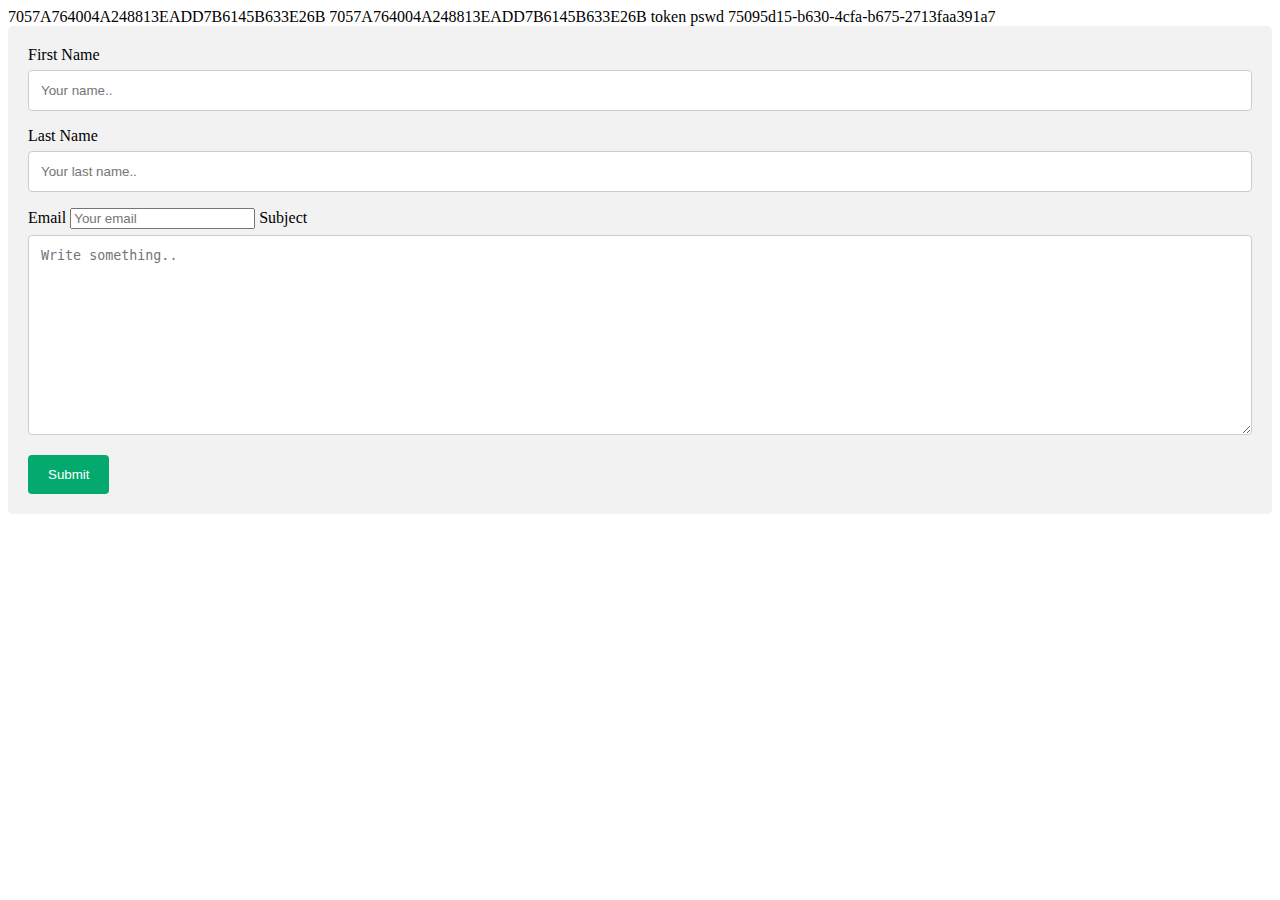
<file: contact.html>
<!DOCTYPE html>
<html lang="en">

<head>
    <meta charset="UTF-8">
    <meta name="viewport" content="width=device-width, initial-scale=1.0">
    <title>Document</title>
    <link rel="stylesheet" href="contact.css">

    7057A764004A248813EADD7B6145B633E26B
    7057A764004A248813EADD7B6145B633E26B

    token pswd
    75095d15-b630-4cfa-b675-2713faa391a7



</head>

<body>
    <div class="container">
        <form onsubmit="sendMail(); reset(); return false;">

            <label for="fname">First Name</label>
            <input type="text" id="fname" name="firstname" placeholder="Your name..">

            <label for="lname">Last Name</label>
            <input type="text" id="lname" name="lastname" placeholder="Your last name..">

            <label for="email">Email</label>
            <input type="email" id="email" name="email" placeholder="Your email">


            <label for="subject">Subject</label>
            <textarea id="subject" name="subject" placeholder="Write something.." style="height:200px"></textarea>

            <input type="submit" value="Submit">

        </form>
    </div>


    <script src="https://smtpjs.com/v3/smtp.js">
    </script>

    <script>

        function sendMail() {

            const fname = document.getElementById("fname");
            const lname = document.getElementById("lname");
            const email = document.getElementById("email");
            const subject = document.getElementById("subject");

            let ebody = `
        <b> First name: </b> ${fname.value}
        <br/>
        <b> Last name: </b> ${lname.value}
        <br/>
        <b> Email: </b> ${email.value}
        <br/>
        <b> Description: </b> ${subject.value}
        `
            Email.send({
                Host: "smtp.elasticemail.com",
                Username: "deepakgautam2247@gmail.com",
                Password: "7057A764004A248813EADD7B6145B633E26B",
                To: 'deepakgautam2247@gmail.com',
                From: "deepakgautam2247@gmail.com",
                Subject: "Enquiry",
                Body: ebody
            }).then(
                message => alert(message)
            );}
    </script>

</body>

</html>
</file>
<file: css/style.css>
/* ------------------ General CSS ------------------ */
body {
  /* color: #656565; */
  font-family: "Montserrat", sans-serif;
  /* background: #ffffff; */
}

a {
  color: #000;
  transition: 0.3s;
  text-decoration: none;
  font-weight: 600;
}

a:hover,
a:active,
a:focus {
  color: yellow;
  outline: none;
  text-decoration: none;
}

p {
  color: #656565;
  padding: 0;
  margin: 0 0 15px 0;
}

h1,
h2,
h3,
h4,
h5,
h6 {
  font-family: "Nunito", sans-serif;
  font-weight: 700;
  color: #ffffff;
  margin: 0 0 15px 0;
  padding: 0;
}

h4,
h5,
h6 {
  font-weight: 400;
}

/* ------------------ Back to Top ------------------ */
.back-to-top {
  position: fixed;
  display: none;
  /* background: green; */
  /* color: black; */
  width: 45px;
  height: 45px;
  text-align: center;
  line-height: 1;
  font-size: 44px;
  right: 15px;
  bottom: 15px;
  transition: background 0.3s;
  z-index: 9;
}

.back-to-top i {
  color: black;
}

/* ------------------ Header CSS ------------------- */
.header {
  padding: 30px 0;
  height: 92px;
  position: fixed;
  left: 0;
  top: 0;
  right: 0;
  transition: all 0.3s;
  z-index: 997;
}

.header.header-scrolled {
  background: rgba(0, 0, 0, 0.9);
  padding: 20px 0;
  height: 72px;
  transition: all 0.3s;
}

.header .logo {
  float: left;
}

.header .logo h1 {
  font-size: 34px;
  margin: 0;
  line-height: 1;
  letter-spacing: 5px;
}

.header .logo h1 a:hover {
  color: yellow;
}

.header .logo img {
  padding: 0;
  margin: 0;
  max-height: 100%;
}

/* ----------------- Intro Section ----------------- */
/* ================================================= */

.slider {
  display: table;
  width: 100%;
  height: 100vh;
  background: #000;
}

.slider .carousel-item {
  width: 100%;
  height: 100vh;
  background-size: cover;
  background-position: center;
  background-repeat: no-repeat;
}

.slider .carousel-item::before {
  content: "";
  background-color: rgba(0, 0, 0, 0.7);
  position: absolute;
  height: 100%;
  width: 100%;
  top: 0;
  right: 0;
  left: 0;
  bottom: 0;
}

.slider .carousel-container {
  display: -webkit-box;
  display: -webkit-flex;
  display: -ms-flexbox;
  display: flex;
  -webkit-box-pack: center;
  -webkit-justify-content: center;
  -ms-flex-pack: center;
  justify-content: center;
  -webkit-box-align: center;
  -webkit-align-items: center;
  -ms-flex-align: center;
  align-items: center;
  position: absolute;
  bottom: 0;
  top: 0;
  left: 0;
  right: 0;
}

.slider .carousel-background img {
  max-width: 100%;
}

.slider .carousel-content {
  text-align: center;
}

.slider h2 {
  color: #ffffff;
  margin-bottom: 30px;
  font-size: 64px;
  font-weight: 800;
  letter-spacing: 1px;
}

.slider p {
  width: 80%;
  margin: 0 auto 30px auto;
  color: #ffffff;
}

.slider .carousel-fade {
  overflow: hidden;
}

.slider .carousel-fade .carousel-inner .carousel-item {
  transition-property: opacity;
}

.slider .carousel-fade .carousel-inner .carousel-item,
.slider .carousel-fade .carousel-inner .active.carousel-item-left,
.slider .carousel-fade .carousel-inner .active.carousel-item-right {
  opacity: 0;
}

.slider .carousel-fade .carousel-inner .active,
.slider .carousel-fade .carousel-inner .carousel-item-next.carousel-item-left,
.slider .carousel-fade .carousel-inner .carousel-item-prev.carousel-item-right {
  opacity: 1;
  transition: 0.3s;
}

.slider .carousel-fade .carousel-inner .carousel-item-next,
.slider .carousel-fade .carousel-inner .carousel-item-prev,
.slider .carousel-fade .carousel-inner .active.carousel-item-left,
.slider .carousel-fade .carousel-inner .active.carousel-item-right {
  left: 0;
  -webkit-transform: translate3d(0, 0, 0);
  transform: translate3d(0, 0, 0);
}

.slider .carousel-control-prev,
.slider .carousel-control-next {
  width: 10%;
}

.slider .carousel-control-next-icon,
.slider .carousel-control-prev-icon {
  background: none;
  font-size: 32px;
  line-height: 1;
}

.slider .carousel-indicators li {
  cursor: pointer;
}

.slider .btn-get-started {
  display: inline-block;
  padding: 10px 30px;
  transition: 0.3s;
  background: yellow;
  color: black;
  font-family: "Nunito", sans-serif;
  font-weight: 700;
  font-size: 18px;
  letter-spacing: 1px;
  text-transform: uppercase;
}

.slider .btn-get-started:hover {
  background: yellow;
  color: #ffffff;
}

/* ------------------ Menu Style ------------------- */
#nav-menu-container {
  float: right;
  margin: 0;
}

.nav-menu,
.nav-menu * {
  margin: 0;
  padding: 0;
  list-style: none;
}

.nav-menu ul {
  position: absolute;
  display: none;
  top: 100%;
  left: 0;
  z-index: 99;
}

.nav-menu li {
  position: relative;
  white-space: nowrap;
}

.nav-menu > li {
  float: left;
}

.nav-menu li:hover > ul,
.nav-menu li.sfHover > ul {
  display: block;
}

.nav-menu ul ul {
  top: 0;
  left: 100%;
}

.nav-menu ul li {
  min-width: 180px;
}

.nav-menu a {
  display: inline-block;
  padding: 0 8px 10px 8px;
  color: #ffffff;
  font-family: "Nunito", sans-serif;
  font-weight: 400;
  font-size: 14px;
  text-transform: uppercase;
  outline: none;
  text-decoration: none;
}

.nav-menu li:hover > a,
.nav-menu > .menu-active > a {
  color: #f6f60a;
}

.nav-menu > li {
  margin-left: 10px;
}

.nav-menu ul {
  margin: 4px 0 0 0;
  padding: 10px;
  box-shadow: 0px 0px 5px rgba(0, 0, 0, 0.25);
  background: #ffffff;
}

.nav-menu ul li {
  transition: 0.3s;
}

.nav-menu ul li a {
  padding: 5px 10px;
  color: #353535;
  transition: 0.3s;
  display: block;
  font-size: 14px;
  text-transform: none;
}

.nav-menu ul li:hover > a {
  color: yellow;
}

.nav-menu ul ul {
  margin: 0;
}

#mobile-nav-toggle {
  position: fixed;
  right: 0;
  top: 0;
  z-index: 999;
  margin: 20px 20px 0 0;
  border: 0;
  background: none;
  font-size: 24px;
  display: none;
  transition: all 0.4s;
  outline: none;
  cursor: pointer;
}

#mobile-nav-toggle i {
  color: #ffffff;
}

#mobile-nav {
  position: fixed;
  top: 0;
  padding-top: 18px;
  bottom: 0;
  z-index: 999;
  background: rgba(0, 0, 0, 0.8);
  left: -260px;
  width: 260px;
  overflow-y: auto;
  transition: 0.4s;
}

#mobile-nav ul {
  padding: 0;
  margin: 0;
  list-style: none;
}

#mobile-nav ul li {
  position: relative;
}

#mobile-nav ul li a {
  color: #ffffff;
  font-size: 13px;
  text-transform: uppercase;
  overflow: hidden;
  padding: 10px 22px 10px 15px;
  position: relative;
  text-decoration: none;
  width: 100%;
  display: block;
  outline: none;
}

#mobile-nav ul li a:hover {
  color: yellow;
}

#mobile-nav ul li li {
  padding-left: 30px;
}

#mobile-nav ul li.menu-active a {
  color: white;
}

#mobile-nav ul .menu-has-children i {
  position: absolute;
  top: -5px;
  right: 0;
  z-index: 99;
  padding: 15px;
  cursor: pointer;
  color: #ffffff;
}

#mobile-nav ul .menu-has-children i.ion-md-arrow-dropup {
  color: white;
}

#mobile-nav ul .menu-has-children i.dicon {
  display: none;
}

#mobile-nav ul .menu-has-children li a {
  text-transform: none;
}

#mobile-nav ul .menu-item-active {
  color: white;
}

#mobile-body-overly {
  width: 100%;
  height: 100%;
  z-index: 997;
  top: 0;
  left: 0;
  position: fixed;
  background: rgba(0, 0, 0, 0.7);
  display: none;
}

body.mobile-nav-active {
  overflow: hidden;
}

body.mobile-nav-active #mobile-nav {
  left: 0;
}

body.mobile-nav-active #mobile-nav-toggle {
  color: #ffffff;
}

/* ---------------- Banner Section ----------------- */
.banner {
  background: url("../img/banner.jpg") center top no-repeat;
  background-size: cover;
  padding: 150px 0 60px 0;
  position: relative;
}

.banner::before {
  content: "";
  position: absolute;
  left: 0;
  right: 0;
  top: 0;
  bottom: 0;
  background: rgba(000, 000, 000, 0.6);
  z-index: 9;
}

.banner .container {
  position: relative;
  z-index: 10;
}

.banner .banner-nav {
  text-align: center;
}

.banner .banner-box {
  display: inline-block;
  padding: 10px 20px;
  border: 1px solid #ffffff;
}

.banner .banner-box a {
  color: #ffffff;
}

.banner .banner-box a:hover {
  color: yellow;
}

.banner .banner-box a:first-child {
  padding-right: 15px;
  border-right: 1px solid #ffffff;
}

.banner .banner-box a:last-child {
  padding-left: 15px;
}

/* ------------- Section Header Style -------------- */
.section-header {
  position: relative;
  max-width: 700px;
  margin: 0 auto;
}

.section-header h3 {
  font-size: 32px;
  text-transform: uppercase;
  text-align: center;
  position: relative;
  padding-bottom: 15px;
}

.section-header h3::before {
  content: "";
  position: absolute;
  display: block;
  width: 100px;
  height: 0;
  border-bottom: 4px dashed #353535;
  bottom: 0;
  left: calc(50% - 50px);
}

.section-header p {
  text-align: center;
  padding-bottom: 30px;
}

/* ---------------- About Us Style ----------------- */
.about {
  position: relative;
  padding: 60px 0 40px 0;
  background: #f2f2f2;
}

.about .about-row {
  margin-bottom: 30px;
}

.about .about-col {
  background: #ffffff;
  margin-bottom: 20px;
}

.about .about-col:hover {
  box-shadow: 0px 2px 10px #dddddd;
}

.about .about-col .img {
  position: relative;
}

.about .about-col .icon {
  width: 64px;
  height: 64px;
  padding-top: 10px;
  padding-left: 1px;
  text-align: center;
  position: absolute;
  background-color: white;
  border-radius: 50%;
  text-align: center;
  border: 4px solid #ffffff;
  left: calc(50% - 32px);
  bottom: -30px;
  transition: 0.3s;
}

.about .about-col i {
  font-size: 36px;
  line-height: 1;
  color: #ffffff;
  transition: 0.3s;
}

.about .about-col:hover .icon {
  background-color: yellow;
}

.about .about-col:hover i {
  color: #ffffff;
}

.about .about-col h2 {
  color: white;
  text-align: center;
  font-weight: 700;
  font-size: 20px;
  padding: 0;
  margin: 40px 0 12px 0;
}

.about .about-col h2 a {
  color: #353535;
}

.about .about-col h2 a:hover {
  color: yellow;
}

.about .about-col p {
  font-size: 14px;
  font-weight: 400;
  line-height: 24px;
  color: white;
  margin-bottom: 0;
  padding: 0 30px;
}

.about .read-more {
  width: 100%;
  text-align: center;
}

.about .read-more a {
  font-size: 14px;
  letter-spacing: 1px;
  display: inline-block;
  padding: 5px 15px;
  transition: 0.3s;
  margin: 15px 30px 30px 30px;
  color: black;
  background: yellow;
}

.about .about-col:hover .read-more a,
.about .read-more a:hover {
  background: white;
  color: black;
}

.about .about-row .read-more {
  text-align: left;
}

.about .about-row .read-more a {
  margin: 0;
}

/* ---------------- Services Style ----------------- */
.services {
  background: #ffffff;
  padding: 60px 0 60px 0;
  text-align: center;
}

.services .section-header p {
  margin: 0;
  padding: 0;
}

.single-service {
  position: relative;
  text-align: center;
  color: #353535;
  font-weight: 400;
  margin: 30px 0 0;
  transition: all 0.3s;
}

.single-service i {
  font-size: 64px;
  color: white;
}

.single-service h4,
.single-service h4 a {
  font-size: 18px;
  font-weight: 700;
  line-height: 24px;
  text-transform: capitalize;
  color: #353535;
}

.single-service p {
  margin: 0;
}

/* ------------ Call To Action Section ------------- */
.call-to-action {
  position: relative;
  padding: 60px 0;
  background: white;
}

.call-to-action .container {
  max-width: 700px;
}

.call-to-action h3 {
  color: #ffffff;
}

.call-to-action h3::before {
  border-color: #ffffff;
}

.call-to-action p {
  color: #ffffff;
  margin: 0;
}

.call-to-action .cta-btn {
  display: inline-block;
  margin-top: 10px;
  padding: 8px 28px;
  color: black;
  font-weight: 500;
  font-size: 16px;
  letter-spacing: 1px;
  text-transform: uppercase;
  background: yellow;
  transition: 0.3s;
}

.call-to-action .cta-btn:hover {
  color: black;
  background: white;
}

/* ----------------- Pricing Style ----------------- */
.pricing {
  background: #f2f2f2;
  padding: 60px 0;
}

.pricing .section-header p {
  /* margin-bottom: 50px; */
  color: white;
}

.pricing .price-content {
  position: relative;
  background: #ffffff;
  text-align: center;
}

.pricing .price-content:hover {
  box-shadow: 0 0 10px #dddddd;
}

.pricing .price-plan {
  display: block;
  background: #353535;
  /* margin: 0 0 30px; */
  /* padding: 15px 0 20px; */
}

.pricing .price-title {
  display: block;
  color: #ffffff;
  font-size: 30px;
  letter-spacing: 1px;
  padding: 0 15px 0;
  margin-bottom: 0;
}

.pricing .price-amount {
  display: block;
  color: #ffffff;
  font-size: 40px;
  padding: 0 10px 0;
  text-transform: uppercase;
}

.pricing .price-amount span {
  color: #ffffff;
  font-size: 24px;
}

.pricing .price-date {
  color: #ffffff;
  font-size: 12px;
  margin-top: 5px;
  text-transform: uppercase;
  margin-bottom: 0;
}

.pricing .price-details {
  font-size: 16px;
  list-style: none;
  text-align: left;
}

.pricing .price-details li {
  padding: 5px 0;
}

.pricing .price-details li i.ion-md-checkmark {
  color: white;
  margin-right: 5px;
}

.pricing .price-details li i.ion-md-close {
  color: #ea4335;
  margin-right: 7px;
}

.pricing .btn {
  color: #ffffff;
  padding: 10px 30px;
  text-transform: uppercase;
  border: none;
  border-radius: 0;
}

.pricing .price-btn {
  margin-top: 10px;
  margin-bottom: 30px;
  background: #353535;
  color: #ffffff;
}

.pricing .price-btn:hover {
  background: yellow;
}

.pricing .features-price-btn {
  background: yellow;
}

.pricing .features-price-btn:hover {
  background: yellow;
}

.pricing .features-price {
  margin-top: -30px;
}

.pricing .features-price .price-plan {
  background: white;
}

.pricing .features-price .price-plan p {
  color: #ffffff;
}

.pricing .features-price .price-plan .price-amount,
.pricing .features-price .price-plan .price-amount span {
  color: #ffffff;
}

.pricing .features-price .price-plan .price-title {
  color: #ffffff;
}


@media (max-width: 767.98px) {
  .pricing .price-content {
    margin-bottom: 30px;
  }

  .pricing .features-price {
    margin-top: 0;
  }
}

/* ---------------- Our Skills Style --------------- */
.skills {
  position: relative;
  padding: 60px 0;
}

.skills .progress {
  height: 30px;
  margin-bottom: 15px;
  border-radius: 0;
}

.skills .progress .skill {
  line-height: 35px;
  padding: 0;
  margin: 0 0 0 20px;
  text-transform: uppercase;
}

.skills .progress .skill .val {
  float: right;
  font-style: normal;
  margin: 0 20px 0 0;
}

.skills .progress-bar {
  width: 1px;
  text-align: left;
  transition: 0.9s;
}

.skills .counters h2 {
  margin: 30px 0 0 0;
  font-size: 60px;
  display: block;
  color: white;
}

.skills .counters p {
  padding: 0;
  margin: 0;
  font-size: 18px;
  color: #353535;
}

/* ----------------- Portfolio Style --------------- */
.portfolio {
  position: relative;
  padding: 60px 0 45px 0;
  background: #f2f2f2;
}

.portfolio #portfolio-flters {
  padding: 0;
  margin: 0 0 16px 0;
  list-style: none;
  text-align: center;
  font-size: 0;
}

.portfolio #portfolio-flters li {
  display: inline-block;
  margin: 0;
  padding: 10px 20px;
  font-size: 12px;
  line-height: 20px;
  color: #ffffff;
  text-transform: uppercase;
  background: #353535;
  margin-bottom: 4px;
  transition: all 0.3s;
  cursor: pointer;
}

.portfolio #portfolio-flters li:hover,
.portfolio #portfolio-flters li.filter-active {
  background: white;
  color: #ffffff;
}

.portfolio #portfolio-flters li:last-child {
  margin-right: 0;
}

.portfolio .portfolio-wrap {
  margin-top: 10px;
}

.portfolio .portfolio-wrap:hover {
  box-shadow: 0px 0px 10px #666666;
}

.portfolio .portfolio-item {
  position: relative;
  height: 260px;
  overflow: hidden;
}

.portfolio .portfolio-item figure {
  background: #000;
  overflow: hidden;
  height: 230px;
  position: relative;
  border-radius: 0;
  margin: 0;
}

.portfolio .portfolio-item figure img {
  opacity: 0.6;
  transition: 0.3s;
}

.portfolio .portfolio-item figure:hover img {
  opacity: 0.3;
  transition: 0.3s;
}

.portfolio .portfolio-item figure .link-preview,
.portfolio .portfolio-item figure .link-details {
  position: absolute;
  display: inline-block;
  padding: 7px 0;
  line-height: 1;
  text-align: center;
  width: 60px;
  height: 36px;
  background: white;
  border-radius: 20px;
  transition: 0.3s;
  opacity: 0;
}

.portfolio .portfolio-item figure .link-preview i,
.portfolio .portfolio-item figure .link-details i {
  font-size: 22px;
  color: #ffffff;
}

.portfolio .portfolio-item figure .link-preview:hover,
.portfolio .portfolio-item figure .link-details:hover {
  background: yellow;
}

.portfolio .portfolio-item figure .link-preview:hover i,
.portfolio .portfolio-item figure .link-details:hover i {
  color: yellow;
}

.portfolio .portfolio-item figure .link-preview {
  left: calc(50% - 65px);
  top: calc(50% - 18px);
}

.portfolio .portfolio-item figure .link-details {
  right: calc(50% - 65px);
  top: calc(50% - 18px);
}

.portfolio .portfolio-item figure:hover .link-preview {
  opacity: 1;
}

.portfolio .portfolio-item figure:hover .link-details {
  opacity: 1;
}

.portfolio .portfolio-item .portfolio-info {
  position: absolute;
  top: calc(50% - 30px);
  left: 15px;
  right: 15px;
  text-align: center;
  z-index: 1;
}

.portfolio .portfolio-wrap:hover .portfolio-info {
  z-index: -1;
}

.portfolio .portfolio-item .portfolio-info h4 {
  color: #ffffff;
  font-size: 18px;
  font-weight: 700;
  line-height: 1px;
  margin-bottom: 18px;
  padding-bottom: 0;
}

.portfolio .portfolio-item .portfolio-info p {
  padding: 0;
  margin: 0;
  color: #ffffff;
  font-size: 13px;
  text-transform: uppercase;
}

/* ------------------- Team Style ------------------ */
.team {
  padding: 60px 0;
}

.team .section-header {
  margin-bottom: 15px;
}

.team .card {
  position: relative;
  border: none;
  border-radius: 0;
  overflow: hidden;
  transition: 0.3s;
}

.team .card:hover {
  box-shadow: 0px 0px 10px #999999;
}

.team .card img {
  width: 100%;
}

.team .card-title-wrap {
  padding: 15px 25px;
  position: relative;
  background-color: #f2f2f2;
}

.team .card:hover .card-title-wrap {
  background: white;
}

.team .card-title-wrap .card-title,
.team .card-title-wrap .card-text {
  display: block;
  margin: 0;
}

.team .card-title-wrap .card-title {
  text-align: center;
  font-size: 18px;
  color: #353535;
}

.team .card-title-wrap .card-text {
  text-align: center;
  font-size: 14px;
  color: #666666;
}

.team .card:hover .card-title-wrap .card-title,
.team .card:hover .card-title-wrap .card-text {
  color: #ffffff;
}

.team .card .social-nav {
  position: relative;
  text-align: center;
}

.team .card .social-nav a {
  display: inline-block;
  color: #353535;
  font-size: 18px;
  margin: 5px;
}

.team .card:hover .social-nav a {
  color: yellow;
}

/* --------------- Testimonials Style -------------- */
.testimonials {
  position: relative;
  padding: 60px 0;
  background: #f2f2f2;
}

.testimonials .container {
  max-width: 900px;
}

.testimonials .section-header {
  margin-bottom: 20px;
}

.testimonials .testimonial-item {
  position: relative;
  background: #ffffff;
}

.testimonials .testimonial-text {
  padding: 25px 25px 25px 0;
}

.testimonials .testimonial-item img {
  background: #353535;
}

.testimonials .testimonial-item h3 {
  font-size: 20px;
  color: #353535;
  margin-bottom: 0;
}

.testimonials .testimonial-item h4 {
  font-size: 14px;
  color: #999999;
  margin: 0 0 15px 0;
}

.testimonials .testimonial-item p {
  font-size: 14px;
  margin: 0;
}

.testimonials .owl-nav,
.testimonials .owl-dots {
  margin-top: 5px;
  text-align: center;
}

.testimonials .owl-dot {
  display: inline-block;
  margin: 0 5px;
  width: 12px;
  height: 12px;
  border-radius: 50%;
  background-color: #dddddd;
}

.testimonials .owl-dot.active {
  background-color: white;
}

@media (max-width: 575px) {
  .testimonials .testimonial-text {
    padding: 25px;
  }
}

/* ------------------ Clients Style ---------------- */
.clients {
  padding: 60px 0;
}

.clients .section-header p {
  padding-bottom: 10px;
}

.clients img {
  max-width: 100%;
  opacity: 1;
  transition: 0.3s;
  padding: 15px 0;
}

.clients img:hover {
  opacity: 0.5;
}

.clients .owl-nav,
.clients .owl-dots {
  margin-top: 5px;
  text-align: center;
}

.clients .owl-dot {
  display: inline-block;
  margin: 0 5px;
  width: 12px;
  height: 12px;
  border-radius: 50%;
  background-color: #ddd;
}

.clients .owl-dot.active {
  background-color: white;
}

/* ----------------- Contact Style ----------------- */
.contact {
  position: relative;
  padding: 60px 0;
  background: #f2f2f2;
}

.contact .container {
  max-width: 900px;
}

.contact .contact-info {
  margin-bottom: 30px;
  text-align: center;
}

.contact .contact-address,
.contact .contact-phone,
.contact .contact-email {
  background: #ffffff;
  padding: 15px 30px 25px 30px;
  text-align: center;
  color: #353535;
}

.contact .contact-address:hover,
.contact .contact-phone:hover,
.contact .contact-email:hover {
  box-shadow: 0 0 10px #dddddd;
}

.contact .contact-info i {
  font-size: 48px;
  display: inline-block;
  color: white;
}

.contact .contact-info address,
.contact .contact-info p {
  margin-bottom: 0;
  font-size: 14px;
  color: #353535;
}

.contact .contact-info h3 {
  font-size: 14px;
  margin-bottom: 5px;
  text-transform: uppercase;
  color: #353535;
}

.contact .contact-info a {
  color: #353535;
}

.contact .contact-info a:hover {
  color: white;
}

.contact .map {
  position: relative;
  background: #ffffff;
}

.contact .map:hover {
  box-shadow: 0 0 10px #cccccc;
}

.contact .map iframe {
  width: 100%;
  height: 380px;
  margin-bottom: -7px;
}

.contact .form {
  background: #ffffff;
  padding: 30px;
  color: #353535;
}

.contact .form:hover {
  box-shadow: 0 0 10px #dddddd;
}

.contact .form input,
.contact .form textarea {
  padding: 10px 14px;
  border-radius: 0;
  box-shadow: none;
  font-size: 15px;
}

.contact .form input:focus,
.contact .form textarea:focus {
  border-color: white;
}

.contact .form button[type="submit"] {
  background: white;
  border: 0;
  padding: 10px 30px;
  color: #ffffff;
  transition: 0.4s;
  cursor: pointer;
}

.contact .form button[type="submit"]:hover {
  background: yellow;
}

/* ----------------- Footer Style ------------------ */
.footer {
  position: relative;
  padding: 0 0 30px 0;
  background: blue;
  color: #656565;
}

.footer .footer-top {
  background: white;
  padding: 60px 0 30px 0;
  color: black;
}

.footer .footer-top .footer-info,
.footer .footer-top .footer-links,
.footer .footer-top .footer-contact,
.footer .footer-top .footer-newsletter {
  margin-bottom: 30px;
}

.footer .footer-top .footer-info h3 {
  font-size: 34px;
  padding: 2px 0 2px 0px;
  line-height: 1;
  color: #ffffff;
}

.footer .footer-top .footer-info p {
  font-size: 14px;
  line-height: 24px;
  color: #ffffff;}

.footer .footer-top .social-links a {
  font-size: 18px;
  display: inline-block;
  background: #ffffff;
  color: black;
  line-height: 1;
  padding: 9px 0;
  margin-right: 4px;
  border-radius: 50%;
  text-align: center;
  width: 36px;
  height: 36px;
  transition: 0.3s;
}

.footer .footer-top .social-links a:hover {
  background: yellow;
  color: #ffffff;
}

.footer .footer-top h4 {
  font-size: 16px;
  font-weight: 700;
  color: #ffffff;
  text-transform: uppercase;
  position: relative;
  padding-bottom: 12px;
  margin-bottom: 20px;
  letter-spacing: 1px;
}

.footer .footer-top h4::before {
  content: "";
  position: absolute;
  left: 0;
  bottom: 0;
  height: 0;
  width: 100px;
  border-bottom: 3px dashed #ffffff;
}

.footer .footer-top .footer-links ul {
  list-style: none;
  padding: 0;
  margin: 0;
}

.footer .footer-top .footer-links ul i {
  padding-right: 8px;
  color: #ffffff;
  font-size: 16px;
}

.footer .footer-top .footer-links ul li {
  border-bottom: 1px solid #ffffff;
  padding: 7px 0;
}

.footer .footer-top .footer-links ul li:first-child {
  padding-top: 0;
}

.footer .footer-top .footer-links ul a {
  font-size: 14px;
  color: #ffffff;
}

.footer .footer-top .footer-links ul a:hover {
  color: yellow;
}

.footer .footer-top .footer-contact p {
  color: #ffffff;
  line-height: 26px;
}

.footer .footer-top .footer-newsletter input[type="email"] {
  border: 0;
  padding: 6px 8px;
  width: 60%;
}

.footer .footer-top .footer-newsletter input[type="submit"] {
  border: 0;
  width: 40%;
  padding: 6px 0;
  text-align: center;
  color: #ffffff;
  background: #353535;
  transition: 0.3s;
  cursor: pointer;
}

.footer .footer-top .footer-newsletter input[type="submit"]:hover {
  background: yellow;
}

.footer .footer-top .footer-newsletter p {
  color: #ffffff;
  font-size: 14px;
}

.footer .copyright {
    display: flex;
  padding-top: 30px;
}

/* ---------------- Responsive Design -------------- */
@media (min-width: 1024px) {
  .header .logo {
    padding-left: 60px;
  }

  .slider p {
    width: 60%;
  }

  .slider .carousel-control-prev,
  .slider .carousel-control-next {
    width: 5%;
  }

  #nav-menu-container {
    padding-right: 60px;
  }
}

@media (max-width: 768px) {
  .back-to-top {
    bottom: 15px;
  }

  .header .logo h1 {
    font-size: 28px;
  }

  .header .logo img {
    max-height: 100px;
  }

  .slider h2 {
    font-size: 28px;
  }

  #nav-menu-container {
    display: none;
  }

  #mobile-nav-toggle {
    display: inline;
  }
}
.copyright .left-end{
    float: left;
    align-items: left;
    margin-left: 10px;
}
.copyright .right-end{
    float: right;
    margin-right: 10px;
}

@media (max-width: 61.9em) {
  .team .team-over {
    padding-top: 20px;
  }
  .team .card .social-nav {
    margin-bottom: 15px;
    padding: 0;
  }
}
.box{
  margin: 10px;
  padding: 10px;
  border: 2px double black;
  border-radius: 10px;
  height: 10rem;
  width: 100%;
  padding: 1px;
}
.box h3{
  text-align: center;
  text-decoration: underline;
}
.box p{
  margin: 10px;
}
/* CSS for Large desktop */
@media (min-width:1200px) {
  .box {
    margin: 10px;
    padding: 10px;
    min-height: 10rem;
    width: calc(100% - 20px); /* Adjust width considering margin */
  }
  /* ... */
}

/* CSS for desktop */
@media (min-width:992px) and (max-width:1199px) {
  .box {
    margin: 8px;
    padding: 8px;
    min-height: 8rem;
    width: calc(100% - 16px); /* Adjust width considering margin */
  }
  /* ... */
}

/* CSS for tablet */
@media (min-width:768px) and (max-width:991px) {
  .box {
    margin: 6px;
    padding: 6px;
    height: 16rem;
    width: calc(100% - 12px); /* Adjust width considering margin */
  }
  /* ... */
}

/* CSS for mobile */
@media (max-width:767px) {
  .box {
    margin: 4px;
    padding: 4px;
    height: 28rem;
    width: calc(100% - 8px); /* Adjust width considering margin */
  }
  /* ... */
}

/* CSS for mobile */
@media (max-width:767px) {
  .box {
    margin: 4px;
    padding: 4px;
    min-height: 4rem;
    width: 100%;
  }
  /* ... */
}

.fade-in {
  opacity: 0;
  transition: opacity 0.5s ease-in-out;
}

.fade-in.visible {
  opacity: 1;
}
/* CSS for Large desktop */
@media (min-width:1200px) {
  .logo a img {
    height: 102px;
    width: 223px;
  }
}

/* CSS for desktop */
@media (min-width:992px) and (max-width:1199px) {
  .logo a img {
    height: 80px;
    width: 180px;
  }
}

/* CSS for tablet */
@media (min-width:768px) and (max-width:991px) {
  .logo a img {
    height: 60px;
    width: 130px;
  }
}

/* CSS for mobile */
@media (max-width:767px) {
  .logo a img {
    height: 100px;
    width: 110px;
  }
}



.prices_plan li{
  font-weight: 900;
}

/* Style for the gallery section */
.icons_card{
  width: 10rem;
  height: 10rem;
  margin-left: 4rem;
}

/* .dropdown-item{
  justify-content: center;
} */
.cards-11:hover{
  zoom: 1.2;
  background-color: #656565;
  box-shadow: #353535;
  border-radius: 2%;
}

.gallery{
  display: flex;
}
.gallery img{
  height: 200px;

}
</file>
<file: contact.css>
/* Style inputs with type="text", select elements and textareas */
input[type=text],input[type=email] select, textarea {
    width: 100%; /* Full width */
    padding: 12px; /* Some padding */ 
    border: 1px solid #ccc; /* Gray border */
    border-radius: 4px; /* Rounded borders */
    box-sizing: border-box; /* Make sure that padding and width stays in place */
    margin-top: 6px; /* Add a top margin */
    margin-bottom: 16px; /* Bottom margin */
    resize: vertical /* Allow the user to vertically resize the textarea (not horizontally) */
  }
  
  /* Style the submit button with a specific background color etc */
  input[type=submit] {
    background-color: #04AA6D;
    color: white;
    padding: 12px 20px;
    border: none;
    border-radius: 4px;
    cursor: pointer;
  }
  
  /* When moving the mouse over the submit button, add a darker green color */
  input[type=submit]:hover {
    background-color: #45a049;
  }
  
  /* Add a background color and some padding around the form */
  .container {
    border-radius: 5px;
    background-color: #f2f2f2;
    padding: 20px;
  }
</file>
